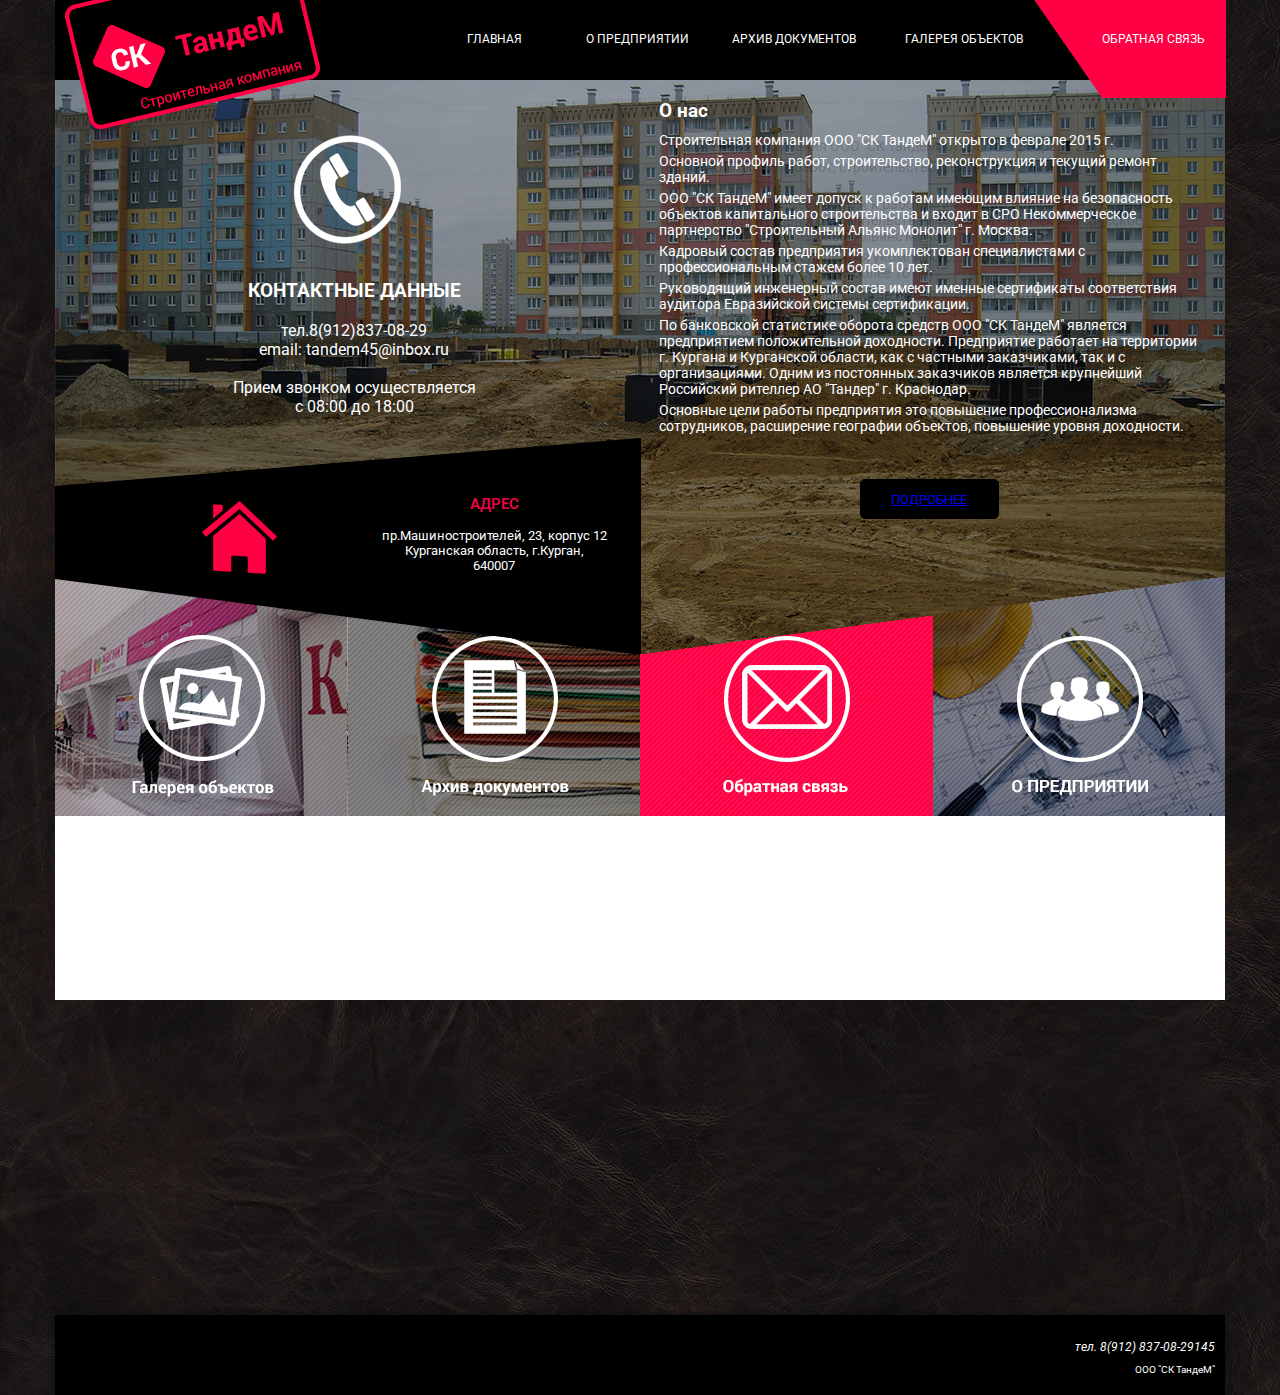
<file: public/index.html>
﻿<!DOCTYPE html>
<html>

<head>
	<title>СК ТандеМ | Главная страница</title>
	<link href="css/style.css" rel="stylesheet">
	<link href='https://fonts.googleapis.com/css?family=Roboto' rel='stylesheet' type='text/css'>
	<meta charset="utf-8">
</head>
<script>
	jsHover = function() {
		var hEls = document.getElementById("menu").getElementsByTagName("li");
		for (var i = 0, len = hEls.length; i < len; i++) {
			hEls[i].onmouseover = function() {
				this.className += " jshover";
			}
			hEls[i].onmouseout = function() {
				this.className = this.className.replace(" jshover", "");
			}
		}
	}
	if (window.attachEvent && navigator.userAgent.indexOf("Opera") == -1) window.attachEvent("onload", jsHover);
</script>

<body>
	<div class="page">
	<div class="page1">
		<div class="top-menu">
			<div class="logo">
				<a href="index.html"><img src="img/logo.png" /></a>
			</div>
			<ul class="menu">
				<li class="menuactive"><a href="index.html">ГЛАВНАЯ</a></li>
				<li><a href="about.html">О ПРЕДПРИЯТИИ</a></li>
				<li><a href="archive.html">АРХИВ ДОКУМЕНТОВ</a>
				</li>
				<li><a href="gallery.html">ГАЛЕРЕЯ ОБЪЕКТОВ</a></li>
				<li class="menuimg"><a href="mailto: tandem45@inbox.ru">ОБРАТНАЯ СВЯЗЬ</a></li>
			</ul>
		</div>
		<div class="content">
		<div class="contact">
		<h3>КОНТАКТНЫЕ ДАННЫЕ</h3><br>
		<p>тел.8(912)837-08-29</p>
		<p>email: tandem45@inbox.ru</p><br>
		<p>Прием звонком осуществляется</p>
		<p>с 08:00 до 18:00</p>
		</div>
			<div class="bgaddress">
				<div class="addresstext">
					<h3>АДРЕС</h3>
					<br><span>пр.Машиностроителей, 23, корпус 12<br>Курганская область, г.Курган,<br> 640007</span></div>
			</div>
			<div class="aboutcomp">
				<h3>О нас</h3>
				<p>Строительная компания ООО "СК ТандеМ" открыто в феврале 2015 г.</p>
				<p>Основной профиль работ, строительство, реконструкция и текущий ремонт зданий.</p>
				<p>ООО "СК ТандеМ" имеет допуск к работам имеющим влияние на безопасность объектов капитального строительства и входит в СРО Некоммерческое партнерство "Строительный Альянс Монолит" г. Москва. </p>
				<p>Кадровый состав предприятия укомплектован специалистами с профессиональным стажем более 10 лет.</p>
				<p>Руководящий инженерный состав имеют именные сертификаты соответствия аудитора Евразийской системы сертификации.</p>
				<p>По банковской статистике оборота средств ООО "СК ТандеМ" является предприятием положительной доходности. Предприятие работает на территории г. Кургана и Курганской области, как с частными заказчиками, так и с организациями. Одним из постоянных заказчиков
					является крупнейший Российский рителлер АО "Тандер" г. Краснодар.</p>
				<p>Основные цели работы предприятия это повышение профессионализма сотрудников, расширение географии объектов, повышение уровня доходности.</p>

				<div class="btn-container">
					<button><a href="/about.html">ПОДРОБНЕЕ</a></button>
				</div>
			</div>

		</div>
		</div>
		<div class="middlemenu">
			<div class="gallery"><a href="gallery.html"></a></div>
			<div class="archive"><a href="archive.html"></a></div>
			<div class="feedback"><a href="mailto: tandem45@inbox.ru"></a></div>
			<div class="about"><a href="about.html"></a></div>
		</div>
		<div class="map">
			<script type="text/javascript" charset="utf-8" async src="https://api-maps.yandex.ru/services/constructor/1.0/js/?sid=yDXWqvc70jwaM18LNtStjGtxMz0QuoV0&width=1170&height=500&lang=ru_RU&sourceType=constructor&scroll=true"></script>
		</div>
	</div>
	
	<div class="footer">
		<h4>тел. 8(912) 837-08-29145</h2>
		<p>ООО "СК ТандеМ"</p>
	</div>

</body>

</html>
</file>
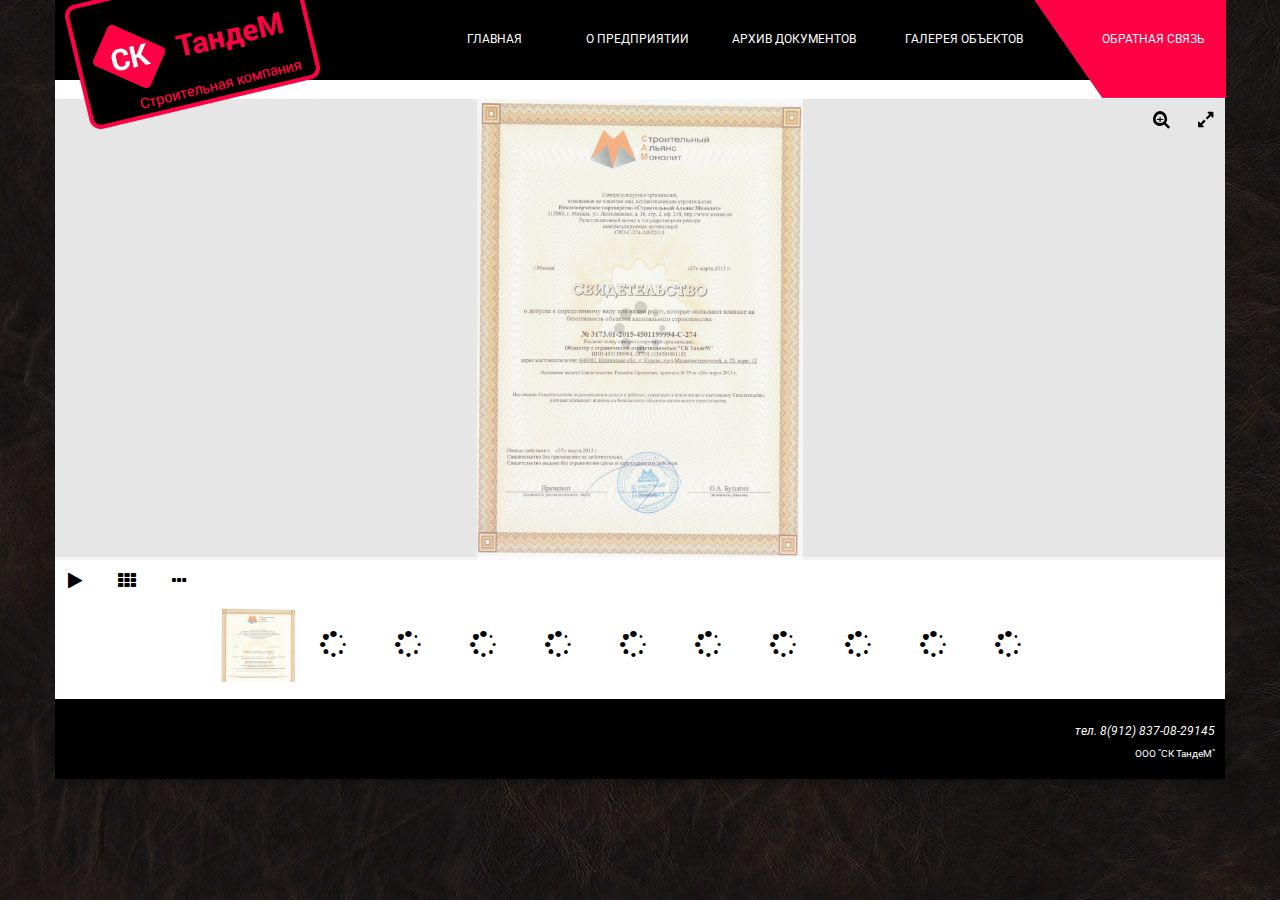
<file: public/archive.html>
﻿<!DOCTYPE html>
<html>

<head>
	<title>СК ТандеМ | Архив документов</title>
	<link href="css/style2.css" rel="stylesheet">
	<link href='https://fonts.googleapis.com/css?family=Roboto' rel='stylesheet' type='text/css'>
	<meta charset="utf-8">
	
	
	<link rel="stylesheet" type="text/css" media="all" href="css/font-awesome.min.css" />
<link rel="stylesheet" type="text/css" media="all" href="css/jgallery.min.css?v=1.5.5" />
<script type="text/javascript" src="js/jquery-2.0.3.min.js"></script>
<script type="text/javascript" src="js/jgallery.min.js?v=1.5.5"></script>
<script type="text/javascript" src="js/touchswipe.min.js"></script>
	
	
	
	
</head>
<script>
	jsHover = function() {
		var hEls = document.getElementById("menu").getElementsByTagName("li");
		for (var i = 0, len = hEls.length; i < len; i++) {
			hEls[i].onmouseover = function() {
				this.className += " jshover";
			}
			hEls[i].onmouseout = function() {
				this.className = this.className.replace(" jshover", "");
			}
		}
	}
	if (window.attachEvent && navigator.userAgent.indexOf("Opera") == -1) window.attachEvent("onload", jsHover);
</script>

<body>
	<div class="page">
	<div class="page1">
			<div class="top-menu">
			<div class="logo">
				<a href="index.html"><img src="img/logo.png" /></a>
			</div>
			<ul class="menu">
				<li class="menuactive"><a href="index.html">ГЛАВНАЯ</a></li>
				<li><a href="about.html">О ПРЕДПРИЯТИИ</a></li>
				<li><a href="archive.html">АРХИВ ДОКУМЕНТОВ</a>
				</li>
				<li><a href="gallery.html">ГАЛЕРЕЯ ОБЪЕКТОВ</a></li>
				<li class="menuimg"><a href="mailto: tandem45@inbox.ru">ОБРАТНАЯ СВЯЗЬ</a></li>
			</ul>
		</div>
		<br>
		<div id="gallery" >
    <a href="images/large/31731(1)(FILEminimizer).jpg"><img src="images/thumbs/31731(1)(FILEminimizer).jpg" alt="" /></a>
    <a href="images/large/31731(2)(FILEminimizer).jpg"><img src="images/thumbs/31731(2)(FILEminimizer).jpg" alt="" /></a>
    <a href="images/large/31731(3)(FILEminimizer).jpg"><img src="images/thumbs/31731(3)(FILEminimizer).jpg" alt="" /></a>
	<a href="images/large/31731(4)(FILEminimizer).jpg"><img src="images/thumbs/31731(4)(FILEminimizer).jpg" alt="" /></a>
    <a href="images/large/31731(5)(FILEminimizer).jpg"><img src="images/thumbs/31731(5)(FILEminimizer).jpg" alt="" /></a>
    <a href="images/large/31731(6)(FILEminimizer).jpg"><img src="images/thumbs/31731(6)(FILEminimizer).jpg" alt="" /></a>
	<a href="images/large/31731(7)(FILEminimizer).jpg"><img src="images/thumbs/31731(7)(FILEminimizer).jpg" alt="" /></a>
    <a href="images/large/31731(8)(FILEminimizer).jpg"><img src="images/thumbs/31731(8)(FILEminimizer).jpg" alt="" /></a>
    <a href="images/large/31731(9)(FILEminimizer).jpg"><img src="images/thumbs/31731(9)(FILEminimizer).jpg" alt="" /></a>
	<a href="images/large/svidetelstvoinn(FILEminimizer).jpeg"><img src="images/thumbs/svidetelstvoinn(FILEminimizer).jpeg" alt="" /></a>
    <a href="images/large/svidetelstvoogrn(FILEminimizer).jpeg"><img src="images/thumbs/svidetelstvoogrn(FILEminimizer).jpeg" alt="" /></a>
	
</div>
<script type="text/javascript">
$( function() {
    $( '#gallery' ).jGallery();
} );
</script>
	</div>
	
	<div class="footer">
		<h4>тел. 8(912) 837-08-29145</h2>
		<p>ООО "СК ТандеМ"</p>
	</div>

</body>

</html>
</file>
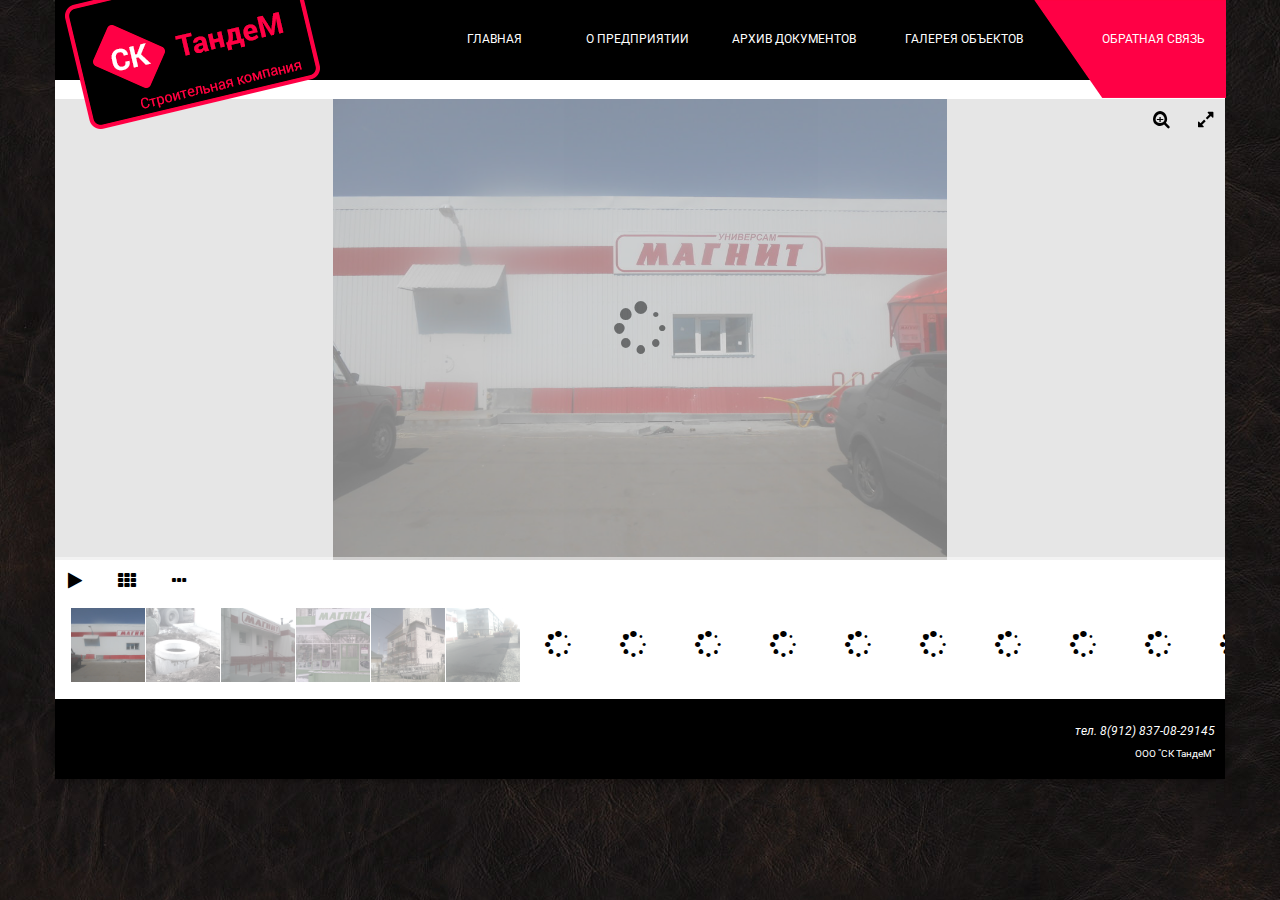
<file: public/gallery.html>
﻿<!DOCTYPE html>
<html>

<head>
	<title>СК ТандеМ | Галерея</title>
	<link href="css/style2.css" rel="stylesheet">
	<link href='https://fonts.googleapis.com/css?family=Roboto' rel='stylesheet' type='text/css'>
	<meta charset="utf-8">
	
	
	<link rel="stylesheet" type="text/css" media="all" href="css/font-awesome.min.css" />
<link rel="stylesheet" type="text/css" media="all" href="css/jgallery.min.css?v=1.5.5" />
<script type="text/javascript" src="js/jquery-2.0.3.min.js"></script>
<script type="text/javascript" src="js/jgallery.min.js?v=1.5.5"></script>
<script type="text/javascript" src="js/touchswipe.min.js"></script>
	
	
	
	
</head>
<script>
	jsHover = function() {
		var hEls = document.getElementById("menu").getElementsByTagName("li");
		for (var i = 0, len = hEls.length; i < len; i++) {
			hEls[i].onmouseover = function() {
				this.className += " jshover";
			}
			hEls[i].onmouseout = function() {
				this.className = this.className.replace(" jshover", "");
			}
		}
	}
	if (window.attachEvent && navigator.userAgent.indexOf("Opera") == -1) window.attachEvent("onload", jsHover);
</script>

<body>
	<div class="page">
	<div class="page1">
			<div class="top-menu">
			<div class="logo">
				<a href="index.html"><img src="img/logo.png" /></a>
			</div>
			<ul class="menu">
				<li class="menuactive"><a href="index.html">ГЛАВНАЯ</a></li>
				<li><a href="about.html">О ПРЕДПРИЯТИИ</a></li>
				<li><a href="archive.html">АРХИВ ДОКУМЕНТОВ</a>
				</li>
				<li><a href="gallery.html">ГАЛЕРЕЯ ОБЪЕКТОВ</a></li>
				<li class="menuimg"><a href="mailto: tandem45@inbox.ru">ОБРАТНАЯ СВЯЗЬ</a></li>
			</ul>
		</div>
		<br>
		<div id="gallery" >
    <a href="images/large/1(FILEminimizer).JPG"><img src="images/thumbs/1(FILEminimizer).JPG" alt="" /></a>
    <a href="images/large/2(FILEminimizer).jpg"><img src="images/thumbs/2(FILEminimizer).jpg" alt="" /></a>
    <a href="images/large/3(FILEminimizer).jpg"><img src="images/thumbs/3(FILEminimizer).jpg" alt="" /></a>
	<a href="images/large/4(FILEminimizer).jpg"><img src="images/thumbs/4(FILEminimizer).jpg" alt="" /></a>
    <a href="images/large/5(FILEminimizer).jpg"><img src="images/thumbs/5(FILEminimizer).jpg" alt="" /></a>
    <a href="images/large/6(FILEminimizer).jpg"><img src="images/thumbs/6(FILEminimizer).jpg" alt="" /></a>
	<a href="images/large/7(FILEminimizer).jpg"><img src="images/thumbs/7(FILEminimizer).jpg" alt="" /></a>
    <a href="images/large/8(FILEminimizer).jpg"><img src="images/thumbs/8(FILEminimizer).jpg" alt="" /></a>
    <a href="images/large/9(FILEminimizer).jpg"><img src="images/thumbs/9(FILEminimizer).jpg" alt="" /></a>
	<a href="images/large/10(FILEminimizer).jpg"><img src="images/thumbs/10(FILEminimizer).jpg" alt="" /></a>
	<a href="images/large/11(FILEminimizer).jpg"><img src="images/thumbs/11(FILEminimizer).jpg" alt="" /></a>
    <a href="images/large/12(FILEminimizer).jpg"><img src="images/thumbs/12(FILEminimizer).jpg" alt="" /></a>
    <a href="images/large/13 (FILEminimizer).jpg"><img src="images/thumbs/13(FILEminimizer).jpg" alt="" /></a>
	<a href="images/large/14(FILEminimizer).jpg"><img src="images/thumbs/14(FILEminimizer).jpg" alt="" /></a>
	<a href="images/large/15(FILEminimizer).jpg"><img src="images/thumbs/15(FILEminimizer).jpg" alt="" /></a>
	<a href="images/large/16(FILEminimizer).JPG"><img src="images/thumbs/16(FILEminimizer).JPG" alt="" /></a>
	<a href="images/large/17(FILEminimizer).JPG"><img src="images/thumbs/17(FILEminimizer).JPG" alt="" /></a>
    <a href="images/large/18(FILEminimizer).JPG"><img src="images/thumbs/18(FILEminimizer).JPG" alt="" /></a>
    <a href="images/large/19(FILEminimizer).jpg"><img src="images/thumbs/19(FILEminimizer).jpg" alt="" /></a>
	<a href="images/large/20(FILEminimizer).jpg"><img src="images/thumbs/20(FILEminimizer).jpg" alt="" /></a>
	<a href="images/large/21(FILEminimizer).JPG"><img src="images/thumbs/21(FILEminimizer).JPG" alt="" /></a>
	<a href="images/large/22(FILEminimizer).JPG"><img src="images/thumbs/22(FILEminimizer).JPG" alt="" /></a>
	<a href="images/large/23(FILEminimizer).JPG"><img src="images/thumbs/23(FILEminimizer).JPG" alt="" /></a>
	<a href="images/large/24(FILEminimizer).JPG"><img src="images/thumbs/24(FILEminimizer).JPG" alt="" /></a>
	<a href="images/large/25(FILEminimizer).JPG"><img src="images/thumbs/25(FILEminimizer).JPG" alt="" /></a>
	<a href="images/large/26(FILEminimizer).JPG"><img src="images/thumbs/26(FILEminimizer).JPG" alt="" /></a>
	<a href="images/large/27(FILEminimizer).JPG"><img src="images/thumbs/27(FILEminimizer).JPG" alt="" /></a>
	<a href="images/large/28(FILEminimizer).JPG"><img src="images/thumbs/28(FILEminimizer).JPG" alt="" /></a>
	<a href="images/large/29(FILEminimizer).JPG"><img src="images/thumbs/29(FILEminimizer).JPG" alt="" /></a>
	<a href="images/large/30(FILEminimizer).jpg"><img src="images/thumbs/30(FILEminimizer).jpg" alt="" /></a>
</div>
<script type="text/javascript">
$( function() {
    $( '#gallery' ).jGallery();
} );
</script>
	</div>
	
	<div class="footer">
		<h4>тел. 8(912) 837-08-29145</h2>
		<p>ООО "СК ТандеМ"</p>
	</div>

</body>

</html>
</file>
<file: public/css/style.css>
* {
    padding: 0;
    margin: auto;
    font-family: roboto;
}
body {
    background-image: url(../img/bgtextute.jpg);
}
.logo {
    display: inline-block;
    z-index: 10;
}
.menu {
	display: inline-block;
	vertical-align: top;
	text-align: right;
	width: calc(100% - 259px);
}
.page {
	
	background-color: #fff;
    width: 1170px;
    margin: auto;
    height: 1000px;
}
.page1 {
	background: url(../img/bgabout.png) no-repeat;
	    z-index: 1;
    position: relative;
}

.top-menu {
    width: 1160px;
	padding-left: 10px;
    background-color: #000;
    font-family: roboto;
    font-size: 12px;
    height: 80px;
    z-index: 2;
}

.top-menu li {
    list-style: none;
    display: inline-block;
    position: relative;
    z-index: 2;
}
.top-menu li a:hover {
    color: #eb0445;
}
.top-menu li a {
    color: #fff;
    padding: 32px 7px;
    text-decoration: none;
    display: block;
    width: 150px;
}
.top-menu li ul {
    display: none;
    position: absolute;
    width: 150px;
    padding-top: 0px;
    margin: 0;
    padding: 0;
    z-index: 1;
}
.top-menu li:hover ul {
    display: block;
    /*Показываем выпадающее меню при наведение*/
    left: 0px;
    margin: auto;
    padding: 0;
    background-color: #000;
    width: 200px;
    text-align: center;
}
.menuactive {
    color: #eb0445;
}
.menuimg {
    width: 192px;
    height: 98px;
    position: relative;
	left: 1px;
    background-image: url(../img/menu-element.png);
}
.menuimg li a {
    margin: auto;
    z-index: 1;
}
.aboutcomp {
    display: inline-block;
    text-align: left;
    width: 540px;
    font-family: roboto;
    color: #fff;
		margin-left: 15px;
		text-shadow: 6px 6px 0px rgba(0,0,0,0.2);

}
.aboutcomp button {
    width: 139px;
    height: 40px;
    margin: auto;
    position: relative;
    text-align: center;
    background-color: #000;
    color: #eb0445;
    border: 1px solid black;
    border-radius: 5px;
	margin-top: 30px;
}
.aboutcomp button:hover {
    color: #fff;
}

a:visited {
color: #eb0445;
}

.aboutcomp h3{
	margin-bottom: 10px;
}
.aboutcomp p {
    margin-bottom: 5px;
	font-size: 14px;
}
.content {

    padding-top: 20px;
    min-height: 600px;
}
.btn-container {
		margin-top: 15px;
    text-align: center;
}
.bgaddress {
    display: inline-block;
    height: 169px;
	width: 585px;
    z-index: 2;
	padding-top: 355px;
    vertical-align: top;
}
.addresstext {
    color: #fff;
    width: 292px;
    height: 170px;
    font-size: 13px;
    text-align: center;
    float: right;
    position: relative;
    top: 40px;
}
.addresstext h3 {
    color: #eb0445;
    font-weight: 600;
}
.address {
    display: inline-block;
    background-image: url(../img/address.png);
    background-repeat: no-repeat;
    width: 75px;
    height: 73px;
    margin: auto;
    text-align: center;
}

.footer {
	position: relative;
    top: 315px;
	height: 80px;
	background-color: #000; 
	width: 1170px;
	color: #fff;
	text-align: right;
	box-shadow: 0 0 10px rgba(0, 0, 0, 0.5);
}

.footer h4{
	padding-top: 25px;
	padding-bottom: 10px;
	padding-right: 10px;
	font-size: 12px;
	font-weight: normal;
	font-style: italic;
}
.footer p{
	font-size: 10px;
	padding-right: 10px;
}

.middlemenu {
	/*display: inline-block;*/
	/*top: -125px;*/
    /*position: relative;*/
	/*display: table-cell;*/
	/*width: 1170px;*/
	/*height: 241px;*/
	/*position:relative;*/
    margin: -125px 0 0 0;
}
	

.gallery {
	background-image: url(../img/gallery.png);
	list-style: none;
	width: calc(1170px / 4);
	height: 241px;
	display: table-cell;
}

.gallery:hover {
	background-image: url(../img/galleryh.png);
}

.archive {
	background-image: url(../img/archive.png);
	list-style: none;
	width: calc(1170px / 4);
	height: 241px;
	display: table-cell;
}

.archive:hover {
	background-image: url(../img/archiveh.png);
}

.feedback {
	background-image: url(../img/feedback.png);
	list-style: none;
	width: calc(1170px / 4);
	height: 241px;
	display: table-cell;
}

.feedback:hover {
	background-image: url(../img/feedbackh.png);
}

.about {
	background-image: url(../img/about.png);
	list-style: none;
	width: calc(1170px / 4);
	height: 241px;
	display: table-cell;
}

.about:hover {
	background-image: url(../img/abouth.png);
}

.map {
}

.middlemenu a {
    margin: 0;
    display: block;
    width: 100%;
    height: 100%;
}

.textabout {
	margin: 80px;
}

.textabout h3{
	margin-bottom: 30px;
}

.contact {
	    color: white;
    text-align: center;
    height: 100px;
    width: 258px;
    position: absolute;
    top: 280px;
    left: 170px;
}
</file>
<file: public/css/style2.css>
* {
    padding: 0;
    margin: auto;
    font-family: roboto;
}
body {
    background-image: url(../img/bgtextute.jpg);
}
.logo {
    display: inline-block;
    z-index: 10;
	position: relative;
}
.menu {
	display: inline-block;
	vertical-align: top;
	text-align: right;
	width: calc(100% - 259px);
}
.page {
	
	background-color: #fff;
    width: 1170px;
    margin: auto;

}
.page1 {

	    z-index: 1;
    position: relative;
}

.top-menu {
    width: 1160px;
	padding-left: 10px;
    background-color: #000;
    font-family: roboto;
    font-size: 12px;
    height: 80px;
    z-index: 2;
}

.top-menu li {
    list-style: none;
    display: inline-block;
    position: relative;
    z-index: 2;
}
.top-menu li a:hover {
    color: #eb0445;
}
.top-menu li a {
    color: #fff;
    padding: 32px 7px;
    text-decoration: none;
    display: block;
    width: 150px;
}
.top-menu li ul {
    display: none;
    position: absolute;
    width: 150px;
    padding-top: 0px;
    margin: 0;
    padding: 0;
    z-index: 1;
}
.top-menu li:hover ul {
    display: block;
    /*Показываем выпадающее меню при наведение*/
    left: 0px;
    margin: auto;
    padding: 0;
    background-color: #000;
    width: 200px;
    text-align: center;
}
.menuactive {
    color: #eb0445;
}
.menuimg {
    width: 192px;
    height: 98px;
    position: relative;
	left: 1px;
    background-image: url(../img/menu-element.png);
}
.menuimg li a {
    margin: auto;
    z-index: 1;
}
.aboutcomp {
    display: inline-block;
    text-align: left;
    width: 540px;
    font-family: roboto;
    color: #fff;
		margin-left: 15px;
		text-shadow: 6px 6px 0px rgba(0,0,0,0.2);

}
.aboutcomp button {
    width: 139px;
    height: 40px;
    margin: auto;
    position: relative;
    text-align: center;
    background-color: #000;
    color: #eb0445;
    border: 1px solid black;
    border-radius: 5px;
	margin-top: 30px;
}
.aboutcomp button:hover {
    color: #fff;
}

.aboutcomp h3{
	margin-bottom: 10px;
}
.aboutcomp p {
    margin-bottom: 5px;
	font-size: 14px;
}
.content {

    padding-top: 20px;
    min-height: 600px;
}
.btn-container {
		margin-top: 15px;
    text-align: center;
}
.bgaddress {
    display: inline-block;
    height: 169px;
	width: 585px;
    z-index: 2;
	padding-top: 355px;
    vertical-align: top;
}
.addresstext {
    color: #fff;
    width: 292px;
    height: 170px;
    font-size: 13px;
    text-align: center;
    float: right;
    position: relative;
    top: 40px;
}
.addresstext h3 {
    color: #eb0445;
    font-weight: 600;
}
.address {
    display: inline-block;
    background-image: url(../img/address.png);
    background-repeat: no-repeat;
    width: 75px;
    height: 73px;
    margin: auto;
    text-align: center;
}

.footer {
	position: relative;
	height: 80px;
	background-color: #000; 
	width: 1170px;
	color: #fff;
	text-align: right;
	box-shadow: 0 0 10px rgba(0, 0, 0, 0.5);
}

.footer h4{
	padding-top: 25px;
	padding-bottom: 10px;
	padding-right: 10px;
	font-size: 12px;
	font-weight: normal;
	font-style: italic;
}
.footer p{
	font-size: 10px;
	padding-right: 10px;
}

.middlemenu {
	/*display: inline-block;*/
	/*top: -125px;*/
    /*position: relative;*/
	/*display: table-cell;*/
	/*width: 1170px;*/
	/*height: 241px;*/
	/*position:relative;*/
    margin: -125px 0 0 0;
}
	

.gallery {
	background-image: url(../img/gallery.png);
	list-style: none;
	width: calc(1170px / 4);
	height: 241px;
	display: table-cell;
}

.gallery:hover {
	background-image: url(../img/galleryh.png);
}

.archive {
	background-image: url(../img/archive.png);
	list-style: none;
	width: calc(1170px / 4);
	height: 241px;
	display: table-cell;
}

.archive:hover {
	background-image: url(../img/archiveh.png);
}

.feedback {
	background-image: url(../img/feedback.png);
	list-style: none;
	width: calc(1170px / 4);
	height: 241px;
	display: table-cell;
}

.feedback:hover {
	background-image: url(../img/feedbackh.png);
}

.about {
	background-image: url(../img/about.png);
	list-style: none;
	width: calc(1170px / 4);
	height: 241px;
	display: table-cell;
}

.about:hover {
	background-image: url(../img/abouth.png);
}

.map {
}

.middlemenu a {
    margin: 0;
    display: block;
    width: 100%;
    height: 100%;
}

.textabout {
	margin: 80px;
}

.textabout h3{
	margin-bottom: 30px;
}

.contact {
	    color: white;
    text-align: center;
    height: 100px;
    width: 258px;
    position: absolute;
    top: 280px;
    left: 170px;
}
</file>
<file: public/css/jgallery.min.css>
.jgallery .jgallery-btn{-webkit-transition:all .2s;transition:all .2s;cursor:pointer}.jgallery .jgallery-btn:hover{text-shadow:0 0 .15em #fff}.jgallery .jgallery-btn.inactive{opacity:.5}.jgallery .jgallery-btn.inactive:hover{opacity:1}.jgallery .jgallery-btn.active{color:#fff;opacity:1}.jgallery .jgallery-btn-large{width:60px;height:60px;line-height:64px;font-size:30px;text-align:center;color:#fff}.jgallery .jgallery-btn-small{width:40px;height:40px;margin:0;line-height:43px;font-size:18px;text-align:center;color:#fff}.jgallery .change-album{z-index:1;position:relative}.jgallery .change-album .menu{left:0;bottom:42px;background:#111;position:absolute;overflow:auto;display:none}.jgallery .change-album .menu .item{margin:0;padding:10px 40px 10px 10px;border-bottom:1px solid rgba(127,127,127,.5);font-family:"Segoe UI",Frutiger,"Frutiger Linotype","Dejavu Sans","Helvetica Neue",Arial,sans-serif;font-weight:700;font-size:14px;text-align:left;-webkit-transition:all .3s;transition:all .3s;line-height:normal;white-space:pre;color:#ddd;text-shadow:none;display:block}.jgallery .change-album .menu .item:hover{color:#fff;background:#222}.jgallery .change-album .menu .item.active{color:#ddd;background:#333}.jgallery .change-album .title{padding:0;line-height:40px;left:48px;top:0;bottom:auto;right:auto;font-family:"Segoe UI",Frutiger,"Frutiger Linotype","Dejavu Sans","Helvetica Neue",Arial,sans-serif;font-size:14px;position:absolute;white-space:pre}.jgallery .change-album.active{border-radius:2px}.jgallery .change-album.active .menu{display:block}.jgallery .change-album.active[tooltip]:after{display:none!important}.jgallery.jgallery-standard{top:auto;left:auto;right:auto;bottom:auto;position:relative;z-index:0;overflow:hidden}.jgallery.jgallery-slider{margin-left:auto;margin-right:auto;top:auto;left:auto;right:auto;bottom:auto;-webkit-perspective:1200px;perspective:1200px;position:relative;z-index:0;background:transparent!important}.jgallery.jgallery-slider .jgallery-thumbnails{background:none!important;overflow:hidden}.jgallery.jgallery-slider .jgallery-thumbnails .jgallery-container{-webkit-box-shadow:none!important;box-shadow:none!important}.jgallery.jgallery-slider .jgallery-thumbnails.jgallery-thumbnails-bottom{padding-bottom:4px}.jgallery.jgallery-slider .jgallery-thumbnails.jgallery-thumbnails-bottom~* .nav-bottom{padding-bottom:30px}.jgallery.jgallery-slider .jgallery-thumbnails.square:not(.full-screen) a,.jgallery.jgallery-slider .jgallery-thumbnails.square.number:not(.full-screen) a{width:1.6em;height:1.6em;margin:4px;font-size:10px;line-height:1.6em;-webkit-box-shadow:0 0 0 2px rgba(0,0,0,.6),0 0 0 3px rgba(255,255,255,.6);box-shadow:0 0 0 2px rgba(0,0,0,.6),0 0 0 3px rgba(255,255,255,.6);opacity:1}.jgallery.jgallery-slider .jgallery-thumbnails.square:not(.full-screen) a.active,.jgallery.jgallery-slider .jgallery-thumbnails.square.number:not(.full-screen) a.active{opacity:.6}.jgallery.jgallery-slider .jgallery-thumbnails.square:not(.full-screen).jgallery-thumbnails-horizontal,.jgallery.jgallery-slider .jgallery-thumbnails.square.number:not(.full-screen).jgallery-thumbnails-horizontal{height:28px}.jgallery.jgallery-slider .jgallery-thumbnails.square:not(.full-screen).jgallery-thumbnails-vertical,.jgallery.jgallery-slider .jgallery-thumbnails.square.number:not(.full-screen).jgallery-thumbnails-vertical{width:28px}.jgallery.jgallery-slider .zoom-container .nav-bottom{height:auto;-webkit-box-shadow:none!important;box-shadow:none!important;background:0 0;-webkit-transition:-webkit-transform .2s,opacity .2s;transition:transform .2s,opacity .2s;left:4px;right:4px;top:auto;bottom:3px}.jgallery.jgallery-slider .zoom-container .nav-bottom .icons{width:240px;height:40px;margin:-20px -120px;background:none!important;-webkit-transform:scale(.8);-moz-transform:scale(.8);transform:scale(.8);opacity:0;float:none;text-align:center;top:-40px;left:50%;position:absolute}.jgallery.jgallery-slider .zoom-container .nav-bottom .jgallery-btn{margin-left:4px;margin-right:4px;border-radius:27px}.jgallery.jgallery-slider .zoom-container .nav-bottom>.title.fade,.jgallery.jgallery-slider .zoom-container .nav-bottom>.title.fade.expanded{padding-bottom:12px;white-space:normal;cursor:default;top:3px;left:8px;right:8px;bottom:auto;position:relative}.jgallery.jgallery-slider .zoom-container .progress{bottom:-1px}.jgallery.jgallery-slider .zoom .container{background:none!important}.jgallery.jgallery-slider .overlayContainer .overlay{background:transparent!important}.jgallery.jgallery-slider:hover .zoom-container .nav-bottom .icons{-webkit-transform:scale(1);-moz-transform:scale(1);transform:scale(1);opacity:1}.jgallery.jgallery-slider:after{margin-top:-15px;left:100px;right:100px;top:100%;height:30px;background:rgba(0,0,0,.5);-webkit-box-shadow:0 0 40px 40px rgba(0,0,0,.5);box-shadow:0 0 40px 40px rgba(0,0,0,.5);-webkit-transform:rotateX(75deg);-moz-transform:rotateX(75deg);transform:rotateX(75deg);content:"";position:absolute;display:block}.jgallery.jgallery-mobile.jgallery-hide-draggable-navigation-on-mobile .zoom-container .drag-nav{display:none}html,body{height:100%;margin:0}.overlayContainer{z-index:1;position:relative;display:block}.overlayContainer .overlay{color:#fff;left:0;top:0;right:0;bottom:0;background:center center no-repeat #000;position:absolute;z-index:10000}.overlayContainer .imageLoaderPositionAbsolute{font-size:60px;width:1em;height:1em;line-height:1em;margin:-.5em;font-weight:700;letter-spacing:-.02em;text-align:center;top:50%;left:50%;position:absolute;z-index:10001}.overlayContainer .imageLoaderPositionAbsolute [class*=fa-]{width:1em;height:1em;line-height:1em}.overlayContainer .imageLoaderPositionAbsolute.preloadAll:after{border-radius:1.7em;left:0;top:0;bottom:0;right:0;content:"";position:absolute;z-index:0}.overlayContainer .imageLoaderPositionAbsolute .circle{margin:-42px 0 0 -42px;left:50%;top:50%;position:absolute}.overlayContainer .imageLoaderPositionAbsolute .progress-value{width:200px;height:200px;line-height:200px;margin:-100px;padding-left:.25em;left:50%;top:50%;position:absolute;z-index:1}.overlayContainer .imageLoaderPositionAbsolute .progress-value:after{padding-left:.117em;font-size:.5em;font-weight:400;-webkit-animation:percent 1s linear infinite;animation:percent 1s linear infinite;content:"%"}.imageLoaderPositionAbsolute{left:50%}body.overlayContainer>.overlay{position:fixed}body.overlayContainer>.overlay .imageLoaderPositionAbsolute{top:50%!important;position:fixed}@keyframes percent{0%{opacity:.1}50%{opacity:1}100%{opacity:.1}}@-webkit-keyframes percent{0%{opacity:.1}50%{opacity:1}100%{opacity:.1}}.jgallery .zoom-container .progress{width:0;height:4px;margin:0;padding:0;border:0;line-height:4px;background:#fff;background:rgba(255,255,255,.5);left:0;bottom:0;overflow:hidden;position:absolute;z-index:10003}.jgallery .zoom-container .progress:after{width:4px;height:4px;background:#fff;background:#fff;-webkit-box-shadow:0 0 30px 15px rgba(255,255,255,1);box-shadow:0 0 30px 15px rgba(255,255,255,1);right:64px;top:0;content:"";position:absolute}.jgallery .jgallery-thumbnails{background:#111;-webkit-transition:background .2s,background-color .2s;transition:background .2s,background-color .2s;position:absolute;z-index:3;font-size:0;line-height:0}.jgallery .jgallery-thumbnails.hidden{display:none}.jgallery .jgallery-thumbnails.inactive{display:none}.jgallery .jgallery-thumbnails img.thumb-horizontal{max-height:100%;max-width:none}.jgallery .jgallery-thumbnails img.thumb-vertical{max-height:none;max-width:100%}.jgallery .jgallery-thumbnails .jgallery-container{left:0;top:0;right:0;bottom:0;-webkit-transition:box-shadow .2s,-webkit-box-shadow .2s;transition:box-shadow .2s,-webkit-box-shadow .2s;position:absolute;overflow:hidden}.jgallery .jgallery-thumbnails .album{display:none}.jgallery .jgallery-thumbnails .album.active{display:inline}.jgallery .jgallery-thumbnails a{border-radius:.7em;white-space:normal;display:inline-block}.jgallery .jgallery-thumbnails a:hover:not(.active){border-radius:2px!important}.jgallery .jgallery-thumbnails a:hover:not(.active) img{border-radius:2px!important}.jgallery .jgallery-thumbnails a img{border-radius:.7em;-webkit-transition:all .5s;-moz-transition:all .5s;-o-transition:all .5s;transition:all .5s}.jgallery .jgallery-thumbnails .prev,.jgallery .jgallery-thumbnails .next{font-size:24px;text-align:center;background:#111;opacity:1;-webkit-box-shadow:none;box-shadow:none;cursor:pointer;z-index:1;position:absolute}.jgallery .jgallery-thumbnails .ico{width:40px;height:40px;margin:-20px 0 0 -20px;line-height:40px;color:#fff;top:50%;left:50%;position:absolute}.jgallery .jgallery-thumbnails .jgallery-close{opacity:0;display:none}.jgallery .jgallery-thumbnails .change-album{display:none}.jgallery .jgallery-thumbnails .overlayContainer .imageLoaderPositionAbsolute{font-size:30px}.jgallery .jgallery-thumbnails-horizontal{left:0;right:0;white-space:pre}.jgallery .jgallery-thumbnails-horizontal .prev,.jgallery .jgallery-thumbnails-horizontal .next{width:40px;top:0;bottom:0}.jgallery .jgallery-thumbnails-horizontal .prev{padding-left:8px;left:-100px}.jgallery .jgallery-thumbnails-horizontal .prev:before{width:40px;right:-40px;background:-moz-linear-gradient(left,#111 0,rgba(17,17,17,0) 100%);background:-webkit-gradient(linear,left top,right top,color-stop(0%,#111),color-stop(100%,rgba(17,17,17,0)));background:-webkit-linear-gradient(left,#111 0,rgba(17,17,17,0) 100%);background:-o-linear-gradient(left,#111 0,rgba(17,17,17,0) 100%);background:-ms-linear-gradient(left,#111 0,rgba(17,17,17,0) 100%);background:linear-gradient(to right,#111 0,rgba(17,17,17,0) 100%);filter:progid:DXImageTransform.Microsoft.gradient(startColorstr='#111111', endColorstr='#00111111', GradientType=1);top:0;bottom:0;content:"";position:absolute}.jgallery .jgallery-thumbnails-horizontal .next{padding-right:8px;right:-100px}.jgallery .jgallery-thumbnails-horizontal .next:before{width:40px;left:-40px;background:-moz-linear-gradient(left,rgba(17,17,17,0) 0,#111 100%);background:-webkit-gradient(linear,left top,right top,color-stop(0%,rgba(17,17,17,0)),color-stop(100%,#111));background:-webkit-linear-gradient(left,rgba(17,17,17,0) 0,#111 100%);background:-o-linear-gradient(left,rgba(17,17,17,0) 0,#111 100%);background:-ms-linear-gradient(left,rgba(17,17,17,0) 0,#111 100%);background:linear-gradient(to right,rgba(17,17,17,0) 0,#111 100%);filter:progid:DXImageTransform.Microsoft.gradient(startColorstr='#00111111', endColorstr='#111111', GradientType=1);top:0;bottom:0;content:"";position:absolute}.jgallery .jgallery-thumbnails-horizontal:hover .prev.visible{left:0}.jgallery .jgallery-thumbnails-horizontal:hover .next.visible{right:0}.jgallery .jgallery-thumbnails-vertical{top:0;bottom:0}.jgallery .jgallery-thumbnails-vertical .prev,.jgallery .jgallery-thumbnails-vertical .next{height:40px;left:0;right:0}.jgallery .jgallery-thumbnails-vertical .prev{padding-top:8px;top:-100px}.jgallery .jgallery-thumbnails-vertical .prev:before{height:40px;bottom:-40px;background:-moz-linear-gradient(top,#111 0,rgba(17,17,17,0) 100%);background:-webkit-gradient(linear,left top,left bottom,color-stop(0%,#111),color-stop(100%,rgba(17,17,17,0)));background:-webkit-linear-gradient(top,#111 0,rgba(17,17,17,0) 100%);background:-o-linear-gradient(top,#111 0,rgba(17,17,17,0) 100%);background:-ms-linear-gradient(top,#111 0,rgba(17,17,17,0) 100%);background:linear-gradient(to bottom,#111 0,rgba(17,17,17,0) 100%);filter:progid:DXImageTransform.Microsoft.gradient(startColorstr='#111111', endColorstr='#00111111', GradientType=0);left:0;right:0;content:"";position:absolute}.jgallery .jgallery-thumbnails-vertical .next{padding-bottom:8px;bottom:-100px}.jgallery .jgallery-thumbnails-vertical .next:before{height:40px;top:-40px;background:-moz-linear-gradient(top,rgba(17,17,17,0) 0,#111 100%);background:-webkit-gradient(linear,left top,left bottom,color-stop(0%,rgba(17,17,17,0)),color-stop(100%,#111));background:-webkit-linear-gradient(top,rgba(17,17,17,0) 0,#111 100%);background:-o-linear-gradient(top,rgba(17,17,17,0) 0,#111 100%);background:-ms-linear-gradient(top,rgba(17,17,17,0) 0,#111 100%);background:linear-gradient(to bottom,rgba(17,17,17,0) 0,#111 100%);filter:progid:DXImageTransform.Microsoft.gradient(startColorstr='#00111111', endColorstr='#111111', GradientType=0);left:0;right:0;content:"";position:absolute}.jgallery .jgallery-thumbnails-vertical:hover .prev.visible{top:0}.jgallery .jgallery-thumbnails-vertical:hover .next.visible{bottom:0}.jgallery .jgallery-thumbnails-vertical .prev .ico,.jgallery .jgallery-thumbnails-vertical .next .ico{-webkit-transform:rotate(90deg);-moz-transform:rotate(90deg);transform:rotate(90deg);display:block}.jgallery .jgallery-thumbnails-bottom.images:not(.full-screen),.jgallery .jgallery-thumbnails.jgallery-thumbnails-bottom.images.images:not(.full-screen){padding-top:7px}.jgallery .jgallery-thumbnails-bottom.images:not(.full-screen) .jgallery-container-inner,.jgallery .jgallery-thumbnails.jgallery-thumbnails-bottom.images.images:not(.full-screen) .jgallery-container-inner{padding-top:7px}.jgallery .jgallery-thumbnails-top{top:0}.jgallery .jgallery-thumbnails-bottom{bottom:0}.jgallery .jgallery-thumbnails-left{left:0}.jgallery .jgallery-thumbnails-right{right:0}.jgallery .jgallery-thumbnails a.hidden{opacity:0}.jgallery .jgallery-thumbnails a{-webkit-transition:all .5s;-moz-transition:all .5s;-o-transition:all .5s;transition:all .5s;overflow:hidden;opacity:1;display:inline-block;position:relative}.jgallery .jgallery-thumbnails.images{padding:15px}.jgallery .jgallery-thumbnails.images .jgallery-container-inner{padding:15px}.jgallery .jgallery-thumbnails.images.jgallery-thumbnails-horizontal .jgallery-container-inner:after{width:15px;height:15px;content:"";display:inline-block}.jgallery .jgallery-thumbnails.images a{-webkit-border-radius:0;border-radius:0;-webkit-transition:opacity .5s;transition:opacity .5s;font-size:0}.jgallery .jgallery-thumbnails.images a img{-webkit-transition:-webkit-filter .2s,filter .2s;transition:-webkit-filter .2s,filter .2s;-webkit-filter:saturate(0.4);filter:saturate(0.4)}.jgallery .jgallery-thumbnails.images a:hover img{-webkit-filter:saturate(1);filter:saturate(1)}.jgallery .jgallery-thumbnails.images a:hover:after{opacity:0}.jgallery .jgallery-thumbnails.images a.active img{-webkit-filter:saturate(1);filter:saturate(1)}.jgallery .jgallery-thumbnails.images a.active:after{opacity:.25}.jgallery .jgallery-thumbnails.images a:after{opacity:.5;background:#111;-webkit-transition:all .5s;-moz-transition:all .5s;-o-transition:all .5s;transition:all .5s;left:0;top:0;right:0;bottom:0;content:"";position:absolute}.jgallery .jgallery-thumbnails.images:hover a:after{opacity:0}.jgallery .jgallery-thumbnails.images img{padding:1px;border:0;-webkit-border-radius:0;border-radius:0}.jgallery .jgallery-thumbnails.images.jgallery-thumbnails-vertical .prev,.jgallery .jgallery-thumbnails.images.jgallery-thumbnails-vertical .next{left:8px;right:8px}.jgallery .jgallery-thumbnails.images.jgallery-thumbnails-vertical:hover .prev.visible{top:0}.jgallery .jgallery-thumbnails.images.jgallery-thumbnails-vertical:hover .next.visible{bottom:0}.jgallery .jgallery-thumbnails.images.jgallery-thumbnails-horizontal{padding-right:0}.jgallery .jgallery-thumbnails.images.jgallery-thumbnails-horizontal .prev,.jgallery .jgallery-thumbnails.images.jgallery-thumbnails-horizontal .next{top:0;bottom:8px}.jgallery .jgallery-thumbnails.images.jgallery-thumbnails-horizontal:hover .prev.visible{left:0}.jgallery .jgallery-thumbnails.images.jgallery-thumbnails-horizontal:hover .next.visible{right:0}.jgallery .jgallery-thumbnails.full-screen{width:auto!important;height:auto!important;top:0;left:0;right:0;bottom:0;display:block}.jgallery .jgallery-thumbnails.full-screen img.thumb-on-full-screen-horizontal{max-height:100%;max-width:none}.jgallery .jgallery-thumbnails.full-screen img.thumb-on-full-screen-vertical{max-height:none;max-width:100%}.jgallery .jgallery-thumbnails.full-screen .jgallery-container{text-align:left;white-space:normal}.jgallery .jgallery-thumbnails.full-screen .jgallery-container-inner{padding:60px 45px 45px}.jgallery .jgallery-thumbnails.full-screen .jgallery-container-inner:after{width:auto;height:45px;content:"";display:block}.jgallery .jgallery-thumbnails.full-screen .jgallery-close{right:0;top:0;opacity:1;position:absolute;display:block}.jgallery .jgallery-thumbnails.full-screen .prev{background:#000}.jgallery .jgallery-thumbnails.full-screen .prev:before{background-image:-webkit-gradient(linear,left 0,left 100%,from(rgba(0,0,0,1)),to(rgba(0,0,0,0)));background-image:-webkit-linear-gradient(top,rgba(0,0,0,1),0,rgba(0,0,0,0),100%);background-image:-moz-linear-gradient(top,rgba(0,0,0,1) 0,rgba(0,0,0,0) 100%);background-image:linear-gradient(to bottom,rgba(0,0,0,1) 0,rgba(0,0,0,0) 100%);background-repeat:repeat-x}.jgallery .jgallery-thumbnails.full-screen .next{background:#000}.jgallery .jgallery-thumbnails.full-screen .next:before{background-image:-webkit-gradient(linear,left 0,left 100%,from(rgba(0,0,0,0)),to(rgba(0,0,0,1)));background-image:-webkit-linear-gradient(top,rgba(0,0,0,0),0,rgba(0,0,0,1),100%);background-image:-moz-linear-gradient(top,rgba(0,0,0,0) 0,rgba(0,0,0,1) 100%);background-image:linear-gradient(to bottom,rgba(0,0,0,0) 0,rgba(0,0,0,1) 100%);background-repeat:repeat-x}.jgallery .jgallery-thumbnails.full-screen .change-album{right:40px;top:0;position:absolute;display:block}.jgallery .jgallery-thumbnails.full-screen .change-album .title{right:48px;top:0;left:auto;bottom:auto}.jgallery .jgallery-thumbnails.full-screen .change-album .menu{right:0;top:42px;left:auto;bottom:auto;position:absolute}.jgallery .jgallery-thumbnails.full-screen img{display:inline-block}.jgallery .jgallery-thumbnails.square:not(.full-screen){font-size:0}.jgallery .jgallery-thumbnails.square:not(.full-screen).jgallery-thumbnails-horizontal{height:40px}.jgallery .jgallery-thumbnails.square:not(.full-screen).jgallery-thumbnails-left .next,.jgallery .jgallery-thumbnails.square:not(.full-screen).jgallery-thumbnails-left .prev{left:20px}.jgallery .jgallery-thumbnails.square:not(.full-screen).jgallery-thumbnails-right .next,.jgallery .jgallery-thumbnails.square:not(.full-screen).jgallery-thumbnails-right .prev{right:20px}.jgallery .jgallery-thumbnails.square:not(.full-screen).jgallery-thumbnails-top .next,.jgallery .jgallery-thumbnails.square:not(.full-screen).jgallery-thumbnails-top .prev{top:20px}.jgallery .jgallery-thumbnails.square:not(.full-screen).jgallery-thumbnails-bottom .next,.jgallery .jgallery-thumbnails.square:not(.full-screen).jgallery-thumbnails-bottom .prev{bottom:20px}.jgallery .jgallery-thumbnails.square:not(.full-screen).jgallery-thumbnails-vertical{width:40px}.jgallery .jgallery-thumbnails.square:not(.full-screen) a{width:20px;height:20px;margin:10px 4px;font-size:20px;text-indent:-9999px;background:#fff;color:#000;text-decoration:none;opacity:.7}.jgallery .jgallery-thumbnails.square:not(.full-screen) a:hover{opacity:1}.jgallery .jgallery-thumbnails.square:not(.full-screen) a.active{opacity:.3;cursor:default}.jgallery .jgallery-thumbnails.square:not(.full-screen) a img{display:none}.jgallery .jgallery-thumbnails.square:not(.full-screen).jgallery-thumbnails-vertical a{margin-top:4px;margin-bottom:4px}.jgallery .jgallery-thumbnails.square:not(.full-screen).jgallery-thumbnails-vertical a:first-child{margin-top:8px}.jgallery .jgallery-thumbnails.square:not(.full-screen).jgallery-thumbnails-vertical a:last-child{margin-bottom:8px}.jgallery .jgallery-thumbnails.square:not(.full-screen).jgallery-thumbnails-horizontal a:first-child{margin-left:8px}.jgallery .jgallery-thumbnails.square:not(.full-screen).jgallery-thumbnails-horizontal a:last-child{margin-right:8px}.jgallery .jgallery-thumbnails.square.number:not(.full-screen).jgallery-thumbnails-horizontal{height:50px}.jgallery .jgallery-thumbnails.square.number:not(.full-screen).jgallery-thumbnails-vertical{width:50px}.jgallery .jgallery-thumbnails.square.number:not(.full-screen).jgallery-thumbnails-left .next,.jgallery .jgallery-thumbnails.square.number:not(.full-screen).jgallery-thumbnails-left .prev{left:25px}.jgallery .jgallery-thumbnails.square.number:not(.full-screen).jgallery-thumbnails-right .next,.jgallery .jgallery-thumbnails.square.number:not(.full-screen).jgallery-thumbnails-right .prev{right:25px}.jgallery .jgallery-thumbnails.square.number:not(.full-screen).jgallery-thumbnails-top .next,.jgallery .jgallery-thumbnails.square.number:not(.full-screen).jgallery-thumbnails-top .prev{top:25px}.jgallery .jgallery-thumbnails.square.number:not(.full-screen).jgallery-thumbnails-bottom .next,.jgallery .jgallery-thumbnails.square.number:not(.full-screen).jgallery-thumbnails-bottom .prev{bottom:25px}.jgallery .jgallery-thumbnails.square.number:not(.full-screen) a{width:30px;height:30px;-webkit-border-radius:18px;border-radius:18px;font-size:14px;line-height:30px;text-indent:0;font-weight:700;text-align:center}.jgallery .jgallery-thumbnails.square.number:not(.full-screen) a:after{content:attr(data-jgallery-number)}.jgallery .jgallery-thumbnails.square.number:not(.full-screen) img{display:none}.jgallery .zoom-container .nav-bottom>.title{padding:4px 0;bottom:5px;right:18px;font-size:14px;color:#fff;-webkit-transition:top,left,right,bottom,opacity,text-shadow,color .5s;-moz-transition:top,left,right,bottom,opacity,text-shadow,color .5s;-o-transition:top,left,right,bottom,opacity,text-shadow,color .5s;transition:top,left,right,bottom,opacity,text-shadow,color .5s;cursor:pointer;text-overflow:ellipsis;white-space:pre;overflow:hidden;opacity:1;position:absolute;z-index:0}.jgallery .zoom-container .nav-bottom>.title.hidden{bottom:-50%;right:-50%;opacity:0}.jgallery .zoom-container .nav-bottom>.title.hidden,.jgallery .zoom-container .nav-bottom>.title.after,.jgallery .zoom-container .nav-bottom>.title.before{text-shadow:0 0 .25em #fff;color:transparent;opacity:.5;-webkit-transition:top,left,right,bottom,opacity .5s;-moz-transition:top,left,right,bottom,opacity .5s;-o-transition:top,left,right,bottom,opacity .5s;transition:top,left,right,bottom,opacity .5s}.jgallery .zoom-container .nav-bottom>.title.fade{bottom:5px;right:10px}.jgallery .zoom-container .nav-bottom>.title.fade.expanded{padding-right:10px;padding-bottom:8px;padding-left:10px;left:0;right:0;bottom:40px;white-space:normal}.jgallery .zoom-container .nav-bottom>.title.fade.before{opacity:0}.jgallery .zoom-container .nav-bottom>.title.fade.after{opacity:0}.jgallery.jgallery-tooltips [tooltip]{position:relative}.jgallery.jgallery-tooltips [tooltip]:after{padding:.5em;font-size:.8em;line-height:1em;font-family:"Segoe UI",Frutiger,"Frutiger Linotype","Dejavu Sans","Helvetica Neue",Arial,sans-serif;white-space:pre;bottom:100%;left:0;content:attr(tooltip);text-shadow:none;display:none;position:absolute}.jgallery.jgallery-tooltips [tooltip][tooltip-position*=bottom]:after{bottom:auto;top:100%}.jgallery.jgallery-tooltips [tooltip][tooltip-position*=right]:after{left:auto;right:0}.jgallery.jgallery-tooltips [tooltip]:hover:after{display:block}.pt-perspective{position:relative;width:100%;height:100%;-webkit-perspective:1200px;-moz-perspective:1200px;perspective:1200px}.pt-page{width:100%;height:100%;position:absolute;top:0;left:0;visibility:hidden;overflow:hidden;-webkit-backface-visibility:hidden;-moz-backface-visibility:hidden;backface-visibility:hidden;-webkit-transform:translate3d(0,0,0);-moz-transform:translate3d(0,0,0);transform:translate3d(0,0,0);-webkit-transform-style:preserve-3d;-moz-transform-style:preserve-3d;transform-style:preserve-3d}.pt-page-current,.no-js .pt-page{visibility:visible;z-index:1}.no-js body{overflow:auto}.pt-page-ontop{z-index:999}.pt-page h1{position:absolute;font-weight:300;font-size:4.4em;line-height:1;letter-spacing:6px;margin:0;top:12%;width:100%;text-align:center;text-transform:uppercase;word-spacing:-.3em}.pt-page h1 span{font-family:Satisfy,serif;font-weight:400;font-size:40%;text-transform:none;word-spacing:0;letter-spacing:0;display:block;opacity:.4}.pt-page h1 strong{color:rgba(0,0,0,.1)}.pt-page-1{background:#0ac2d2}.pt-page-2{background:#7bb7fa}.pt-page-3{background:#60d7a9}.pt-page-4{background:#fdc162}.pt-page-5{background:#fd6a62}.pt-page-6{background:#f68dbb}.pt-triggers{position:absolute;width:300px;z-index:999999;top:12%;left:50%;margin-top:130px;-webkit-transform:translateX(-50%);-moz-transform:translateX(-50%);-ms-transform:translateX(-50%);transform:translateX(-50%)}.no-js .pt-triggers{display:none}.pt-triggers .dl-menuwrapper button,.pt-touch-button{border:none;font-size:13px;font-weight:700;text-transform:uppercase;margin:10px 0 20px;padding:0 20px;line-height:50px;height:50px;letter-spacing:1px;width:100%;cursor:pointer;display:block;font-family:Lato,Calibri,Arial,sans-serif;box-shadow:0 3px 0 rgba(0,0,0,.1);-webkit-touch-callout:none;-webkit-user-select:none;-khtml-user-select:none;-moz-user-select:none;-ms-user-select:none;user-select:none}.pt-touch-button{background:#fff;color:#aaa}.pt-triggers .dl-menuwrapper button{margin-bottom:0}.pt-touch-button:active{box-shadow:0 1px 0 rgba(0,0,0,.1)}.touch .pt-triggers .dl-menuwrapper{display:none}.pt-message{display:none;position:absolute;z-index:99999;bottom:0;left:0;width:100%;background:#da475c;color:#fff;text-align:center}.pt-message p{margin:0;line-height:60px;font-size:26px}.no-cssanimations .pt-message{display:block}@media screen and (max-width:47.4375em){.pt-page h1{font-size:3em}.pt-triggers .dl-menuwrapper{display:none}}@media screen and (max-height:45.9em){.pt-triggers .dl-menuwrapper li a{padding-top:2px;padding-bottom:2px}.pt-triggers .dl-menuwrapper li.dl-back:after,.dl-menuwrapper li>a:not(:only-child):after{line-height:24px}}@media screen and (max-height:38em){.pt-triggers .dl-menuwrapper{display:none}}.pt-page-moveToLeft{-webkit-animation:moveToLeft .6s ease both;-moz-animation:moveToLeft .6s ease both;animation:moveToLeft .6s ease both}.pt-page-moveFromLeft{-webkit-animation:moveFromLeft .6s ease both;-moz-animation:moveFromLeft .6s ease both;animation:moveFromLeft .6s ease both}.pt-page-moveToRight{-webkit-animation:moveToRight .6s ease both;-moz-animation:moveToRight .6s ease both;animation:moveToRight .6s ease both}.pt-page-moveFromRight{-webkit-animation:moveFromRight .6s ease both;-moz-animation:moveFromRight .6s ease both;animation:moveFromRight .6s ease both}.pt-page-moveToTop{-webkit-animation:moveToTop .6s ease both;-moz-animation:moveToTop .6s ease both;animation:moveToTop .6s ease both}.pt-page-moveFromTop{-webkit-animation:moveFromTop .6s ease both;-moz-animation:moveFromTop .6s ease both;animation:moveFromTop .6s ease both}.pt-page-moveToBottom{-webkit-animation:moveToBottom .6s ease both;-moz-animation:moveToBottom .6s ease both;animation:moveToBottom .6s ease both}.pt-page-moveFromBottom{-webkit-animation:moveFromBottom .6s ease both;-moz-animation:moveFromBottom .6s ease both;animation:moveFromBottom .6s ease both}.pt-page-fade{-webkit-animation:fade .7s ease both;-moz-animation:fade .7s ease both;animation:fade .7s ease both}.pt-page-moveToLeftFade{-webkit-animation:moveToLeftFade .7s ease both;-moz-animation:moveToLeftFade .7s ease both;animation:moveToLeftFade .7s ease both}.pt-page-moveFromLeftFade{-webkit-animation:moveFromLeftFade .7s ease both;-moz-animation:moveFromLeftFade .7s ease both;animation:moveFromLeftFade .7s ease both}.pt-page-moveToRightFade{-webkit-animation:moveToRightFade .7s ease both;-moz-animation:moveToRightFade .7s ease both;animation:moveToRightFade .7s ease both}.pt-page-moveFromRightFade{-webkit-animation:moveFromRightFade .7s ease both;-moz-animation:moveFromRightFade .7s ease both;animation:moveFromRightFade .7s ease both}.pt-page-moveToTopFade{-webkit-animation:moveToTopFade .7s ease both;-moz-animation:moveToTopFade .7s ease both;animation:moveToTopFade .7s ease both}.pt-page-moveFromTopFade{-webkit-animation:moveFromTopFade .7s ease both;-moz-animation:moveFromTopFade .7s ease both;animation:moveFromTopFade .7s ease both}.pt-page-moveToBottomFade{-webkit-animation:moveToBottomFade .7s ease both;-moz-animation:moveToBottomFade .7s ease both;animation:moveToBottomFade .7s ease both}.pt-page-moveFromBottomFade{-webkit-animation:moveFromBottomFade .7s ease both;-moz-animation:moveFromBottomFade .7s ease both;animation:moveFromBottomFade .7s ease both}.pt-page-moveToLeftEasing{-webkit-animation:moveToLeft .7s ease-in-out both;-moz-animation:moveToLeft .7s ease-in-out both;animation:moveToLeft .7s ease-in-out both}.pt-page-moveToRightEasing{-webkit-animation:moveToRight .7s ease-in-out both;-moz-animation:moveToRight .7s ease-in-out both;animation:moveToRight .7s ease-in-out both}.pt-page-moveToTopEasing{-webkit-animation:moveToTop .7s ease-in-out both;-moz-animation:moveToTop .7s ease-in-out both;animation:moveToTop .7s ease-in-out both}.pt-page-moveToBottomEasing{-webkit-animation:moveToBottom .7s ease-in-out both;-moz-animation:moveToBottom .7s ease-in-out both;animation:moveToBottom .7s ease-in-out both}@-webkit-keyframes moveToLeft{to{-webkit-transform:translateX(-100%)}}@-moz-keyframes moveToLeft{to{-moz-transform:translateX(-100%)}}@keyframes moveToLeft{to{transform:translateX(-100%)}}@-webkit-keyframes moveFromLeft{from{-webkit-transform:translateX(-100%)}}@-moz-keyframes moveFromLeft{from{-moz-transform:translateX(-100%)}}@keyframes moveFromLeft{from{transform:translateX(-100%)}}@-webkit-keyframes moveToRight{to{-webkit-transform:translateX(100%)}}@-moz-keyframes moveToRight{to{-moz-transform:translateX(100%)}}@keyframes moveToRight{to{transform:translateX(100%)}}@-webkit-keyframes moveFromRight{from{-webkit-transform:translateX(100%)}}@-moz-keyframes moveFromRight{from{-moz-transform:translateX(100%)}}@keyframes moveFromRight{from{transform:translateX(100%)}}@-webkit-keyframes moveToTop{to{-webkit-transform:translateY(-100%)}}@-moz-keyframes moveToTop{to{-moz-transform:translateY(-100%)}}@keyframes moveToTop{to{transform:translateY(-100%)}}@-webkit-keyframes moveFromTop{from{-webkit-transform:translateY(-100%)}}@-moz-keyframes moveFromTop{from{-moz-transform:translateY(-100%)}}@keyframes moveFromTop{from{transform:translateY(-100%)}}@-webkit-keyframes moveToBottom{to{-webkit-transform:translateY(100%)}}@-moz-keyframes moveToBottom{to{-moz-transform:translateY(100%)}}@keyframes moveToBottom{to{transform:translateY(100%)}}@-webkit-keyframes moveFromBottom{from{-webkit-transform:translateY(100%)}}@-moz-keyframes moveFromBottom{from{-moz-transform:translateY(100%)}}@keyframes moveFromBottom{from{transform:translateY(100%)}}@-webkit-keyframes fade{to{opacity:.3}}@-moz-keyframes fade{to{opacity:.3}}@keyframes fade{to{opacity:.3}}@-webkit-keyframes moveToLeftFade{to{opacity:.3;-webkit-transform:translateX(-100%)}}@-moz-keyframes moveToLeftFade{to{opacity:.3;-moz-transform:translateX(-100%)}}@keyframes moveToLeftFade{to{opacity:.3;transform:translateX(-100%)}}@-webkit-keyframes moveFromLeftFade{from{opacity:.3;-webkit-transform:translateX(-100%)}}@-moz-keyframes moveFromLeftFade{from{opacity:.3;-moz-transform:translateX(-100%)}}@keyframes moveFromLeftFade{from{opacity:.3;transform:translateX(-100%)}}@-webkit-keyframes moveToRightFade{to{opacity:.3;-webkit-transform:translateX(100%)}}@-moz-keyframes moveToRightFade{to{opacity:.3;-moz-transform:translateX(100%)}}@keyframes moveToRightFade{to{opacity:.3;transform:translateX(100%)}}@-webkit-keyframes moveFromRightFade{from{opacity:.3;-webkit-transform:translateX(100%)}}@-moz-keyframes moveFromRightFade{from{opacity:.3;-moz-transform:translateX(100%)}}@keyframes moveFromRightFade{from{opacity:.3;transform:translateX(100%)}}@-webkit-keyframes moveToTopFade{to{opacity:.3;-webkit-transform:translateY(-100%)}}@-moz-keyframes moveToTopFade{to{opacity:.3;-moz-transform:translateY(-100%)}}@keyframes moveToTopFade{to{opacity:.3;transform:translateY(-100%)}}@-webkit-keyframes moveFromTopFade{from{opacity:.3;-webkit-transform:translateY(-100%)}}@-moz-keyframes moveFromTopFade{from{opacity:.3;-moz-transform:translateY(-100%)}}@keyframes moveFromTopFade{from{opacity:.3;transform:translateY(-100%)}}@-webkit-keyframes moveToBottomFade{to{opacity:.3;-webkit-transform:translateY(100%)}}@-moz-keyframes moveToBottomFade{to{opacity:.3;-moz-transform:translateY(100%)}}@keyframes moveToBottomFade{to{opacity:.3;transform:translateY(100%)}}@-webkit-keyframes moveFromBottomFade{from{opacity:.3;-webkit-transform:translateY(100%)}}@-moz-keyframes moveFromBottomFade{from{opacity:.3;-moz-transform:translateY(100%)}}@keyframes moveFromBottomFade{from{opacity:.3;transform:translateY(100%)}}.pt-page-scaleDown{-webkit-animation:scaleDown .7s ease both;-moz-animation:scaleDown .7s ease both;animation:scaleDown .7s ease both}.pt-page-scaleUp{-webkit-animation:scaleUp .7s ease both;-moz-animation:scaleUp .7s ease both;animation:scaleUp .7s ease both}.pt-page-scaleUpDown{-webkit-animation:scaleUpDown .5s ease both;-moz-animation:scaleUpDown .5s ease both;animation:scaleUpDown .5s ease both}.pt-page-scaleDownUp{-webkit-animation:scaleDownUp .5s ease both;-moz-animation:scaleDownUp .5s ease both;animation:scaleDownUp .5s ease both}.pt-page-scaleDownCenter{-webkit-animation:scaleDownCenter .4s ease-in both;-moz-animation:scaleDownCenter .4s ease-in both;animation:scaleDownCenter .4s ease-in both}.pt-page-scaleUpCenter{-webkit-animation:scaleUpCenter .4s ease-out both;-moz-animation:scaleUpCenter .4s ease-out both;animation:scaleUpCenter .4s ease-out both}@-webkit-keyframes scaleDown{to{opacity:0;-webkit-transform:scale(0.8)}}@-moz-keyframes scaleDown{to{opacity:0;-moz-transform:scale(0.8)}}@keyframes scaleDown{to{opacity:0;transform:scale(0.8)}}@-webkit-keyframes scaleUp{from{opacity:0;-webkit-transform:scale(0.8)}}@-moz-keyframes scaleUp{from{opacity:0;-moz-transform:scale(0.8)}}@keyframes scaleUp{from{opacity:0;transform:scale(0.8)}}@-webkit-keyframes scaleUpDown{from{opacity:0;-webkit-transform:scale(1.2)}}@-moz-keyframes scaleUpDown{from{opacity:0;-moz-transform:scale(1.2)}}@keyframes scaleUpDown{from{opacity:0;transform:scale(1.2)}}@-webkit-keyframes scaleDownUp{to{opacity:0;-webkit-transform:scale(1.2)}}@-moz-keyframes scaleDownUp{to{opacity:0;-moz-transform:scale(1.2)}}@keyframes scaleDownUp{to{opacity:0;transform:scale(1.2)}}@-webkit-keyframes scaleDownCenter{to{opacity:0;-webkit-transform:scale(0.7)}}@-moz-keyframes scaleDownCenter{to{opacity:0;-moz-transform:scale(0.7)}}@keyframes scaleDownCenter{to{opacity:0;transform:scale(0.7)}}@-webkit-keyframes scaleUpCenter{from{opacity:0;-webkit-transform:scale(0.7)}}@-moz-keyframes scaleUpCenter{from{opacity:0;-moz-transform:scale(0.7)}}@keyframes scaleUpCenter{from{opacity:0;transform:scale(0.7)}}.pt-page-rotateRightSideFirst{-webkit-transform-origin:0 50%;-webkit-animation:rotateRightSideFirst .8s both ease-in;-moz-transform-origin:0 50%;-moz-animation:rotateRightSideFirst .8s both ease-in;transform-origin:0 50%;animation:rotateRightSideFirst .8s both ease-in}.pt-page-rotateLeftSideFirst{-webkit-transform-origin:100% 50%;-webkit-animation:rotateLeftSideFirst .8s both ease-in;-moz-transform-origin:100% 50%;-moz-animation:rotateLeftSideFirst .8s both ease-in;transform-origin:100% 50%;animation:rotateLeftSideFirst .8s both ease-in}.pt-page-rotateTopSideFirst{-webkit-transform-origin:50% 100%;-webkit-animation:rotateTopSideFirst .8s both ease-in;-moz-transform-origin:50% 100%;-moz-animation:rotateTopSideFirst .8s both ease-in;transform-origin:50% 100%;animation:rotateTopSideFirst .8s both ease-in}.pt-page-rotateBottomSideFirst{-webkit-transform-origin:50% 0;-webkit-animation:rotateBottomSideFirst .8s both ease-in;-moz-transform-origin:50% 0;-moz-animation:rotateBottomSideFirst .8s both ease-in;transform-origin:50% 0;animation:rotateBottomSideFirst .8s both ease-in}.pt-page-flipOutRight{-webkit-transform-origin:50% 50%;-webkit-animation:flipOutRight .5s both ease-in;-moz-transform-origin:50% 50%;-moz-animation:flipOutRight .5s both ease-in;transform-origin:50% 50%;animation:flipOutRight .5s both ease-in}.pt-page-flipInLeft{-webkit-transform-origin:50% 50%;-webkit-animation:flipInLeft .5s both ease-out;-moz-transform-origin:50% 50%;-moz-animation:flipInLeft .5s both ease-out;transform-origin:50% 50%;animation:flipInLeft .5s both ease-out}.pt-page-flipOutLeft{-webkit-transform-origin:50% 50%;-webkit-animation:flipOutLeft .5s both ease-in;-moz-transform-origin:50% 50%;-moz-animation:flipOutLeft .5s both ease-in;transform-origin:50% 50%;animation:flipOutLeft .5s both ease-in}.pt-page-flipInRight{-webkit-transform-origin:50% 50%;-webkit-animation:flipInRight .5s both ease-out;-moz-transform-origin:50% 50%;-moz-animation:flipInRight .5s both ease-out;transform-origin:50% 50%;animation:flipInRight .5s both ease-out}.pt-page-flipOutTop{-webkit-transform-origin:50% 50%;-webkit-animation:flipOutTop .5s both ease-in;-moz-transform-origin:50% 50%;-moz-animation:flipOutTop .5s both ease-in;transform-origin:50% 50%;animation:flipOutTop .5s both ease-in}.pt-page-flipInBottom{-webkit-transform-origin:50% 50%;-webkit-animation:flipInBottom .5s both ease-out;-moz-transform-origin:50% 50%;-moz-animation:flipInBottom .5s both ease-out;transform-origin:50% 50%;animation:flipInBottom .5s both ease-out}.pt-page-flipOutBottom{-webkit-transform-origin:50% 50%;-webkit-animation:flipOutBottom .5s both ease-in;-moz-transform-origin:50% 50%;-moz-animation:flipOutBottom .5s both ease-in;transform-origin:50% 50%;animation:flipOutBottom .5s both ease-in}.pt-page-flipInTop{-webkit-transform-origin:50% 50%;-webkit-animation:flipInTop .5s both ease-out;-moz-transform-origin:50% 50%;-moz-animation:flipInTop .5s both ease-out;transform-origin:50% 50%;animation:flipInTop .5s both ease-out}.pt-page-rotateFall{-webkit-transform-origin:0 0;-webkit-animation:rotateFall 1s both ease-in;-moz-transform-origin:0 0;-moz-animation:rotateFall 1s both ease-in;transform-origin:0 0;animation:rotateFall 1s both ease-in}.pt-page-rotateOutNewspaper{-webkit-transform-origin:50% 50%;-webkit-animation:rotateOutNewspaper .5s both ease-in;-moz-transform-origin:50% 50%;-moz-animation:rotateOutNewspaper .5s both ease-in;transform-origin:50% 50%;animation:rotateOutNewspaper .5s both ease-in}.pt-page-rotateInNewspaper{-webkit-transform-origin:50% 50%;-webkit-animation:rotateInNewspaper .5s both ease-out;-moz-transform-origin:50% 50%;-moz-animation:rotateInNewspaper .5s both ease-out;transform-origin:50% 50%;animation:rotateInNewspaper .5s both ease-out}.pt-page-rotatePushLeft{-webkit-transform-origin:0 50%;-webkit-animation:rotatePushLeft .8s both ease;-moz-transform-origin:0 50%;-moz-animation:rotatePushLeft .8s both ease;transform-origin:0 50%;animation:rotatePushLeft .8s both ease}.pt-page-rotatePushRight{-webkit-transform-origin:100% 50%;-webkit-animation:rotatePushRight .8s both ease;-moz-transform-origin:100% 50%;-moz-animation:rotatePushRight .8s both ease;transform-origin:100% 50%;animation:rotatePushRight .8s both ease}.pt-page-rotatePushTop{-webkit-transform-origin:50% 0;-webkit-animation:rotatePushTop .8s both ease;-moz-transform-origin:50% 0;-moz-animation:rotatePushTop .8s both ease;transform-origin:50% 0;animation:rotatePushTop .8s both ease}.pt-page-rotatePushBottom{-webkit-transform-origin:50% 100%;-webkit-animation:rotatePushBottom .8s both ease;-moz-transform-origin:50% 100%;-moz-animation:rotatePushBottom .8s both ease;transform-origin:50% 100%;animation:rotatePushBottom .8s both ease}.pt-page-rotatePullRight{-webkit-transform-origin:100% 50%;-webkit-animation:rotatePullRight .5s both ease;-moz-transform-origin:100% 50%;-moz-animation:rotatePullRight .5s both ease;transform-origin:100% 50%;animation:rotatePullRight .5s both ease}.pt-page-rotatePullLeft{-webkit-transform-origin:0 50%;-webkit-animation:rotatePullLeft .5s both ease;-moz-transform-origin:0 50%;-moz-animation:rotatePullLeft .5s both ease;transform-origin:0 50%;animation:rotatePullLeft .5s both ease}.pt-page-rotatePullTop{-webkit-transform-origin:50% 0;-webkit-animation:rotatePullTop .5s both ease;-moz-transform-origin:50% 0;-moz-animation:rotatePullTop .5s both ease;transform-origin:50% 0;animation:rotatePullTop .5s both ease}.pt-page-rotatePullBottom{-webkit-transform-origin:50% 100%;-webkit-animation:rotatePullBottom .5s both ease;-moz-transform-origin:50% 100%;-moz-animation:rotatePullBottom .5s both ease;transform-origin:50% 100%;animation:rotatePullBottom .5s both ease}.pt-page-rotateFoldRight{-webkit-transform-origin:0 50%;-webkit-animation:rotateFoldRight .7s both ease;-moz-transform-origin:0 50%;-moz-animation:rotateFoldRight .7s both ease;transform-origin:0 50%;animation:rotateFoldRight .7s both ease}.pt-page-rotateFoldLeft{-webkit-transform-origin:100% 50%;-webkit-animation:rotateFoldLeft .7s both ease;-moz-transform-origin:100% 50%;-moz-animation:rotateFoldLeft .7s both ease;transform-origin:100% 50%;animation:rotateFoldLeft .7s both ease}.pt-page-rotateFoldTop{-webkit-transform-origin:50% 100%;-webkit-animation:rotateFoldTop .7s both ease;-moz-transform-origin:50% 100%;-moz-animation:rotateFoldTop .7s both ease;transform-origin:50% 100%;animation:rotateFoldTop .7s both ease}.pt-page-rotateFoldBottom{-webkit-transform-origin:50% 0;-webkit-animation:rotateFoldBottom .7s both ease;-moz-transform-origin:50% 0;-moz-animation:rotateFoldBottom .7s both ease;transform-origin:50% 0;animation:rotateFoldBottom .7s both ease}.pt-page-rotateUnfoldLeft{-webkit-transform-origin:100% 50%;-webkit-animation:rotateUnfoldLeft .7s both ease;-moz-transform-origin:100% 50%;-moz-animation:rotateUnfoldLeft .7s both ease;transform-origin:100% 50%;animation:rotateUnfoldLeft .7s both ease}.pt-page-rotateUnfoldRight{-webkit-transform-origin:0 50%;-webkit-animation:rotateUnfoldRight .7s both ease;-moz-transform-origin:0 50%;-moz-animation:rotateUnfoldRight .7s both ease;transform-origin:0 50%;animation:rotateUnfoldRight .7s both ease}.pt-page-rotateUnfoldTop{-webkit-transform-origin:50% 100%;-webkit-animation:rotateUnfoldTop .7s both ease;-moz-transform-origin:50% 100%;-moz-animation:rotateUnfoldTop .7s both ease;transform-origin:50% 100%;animation:rotateUnfoldTop .7s both ease}.pt-page-rotateUnfoldBottom{-webkit-transform-origin:50% 0;-webkit-animation:rotateUnfoldBottom .7s both ease;-moz-transform-origin:50% 0;-moz-animation:rotateUnfoldBottom .7s both ease;transform-origin:50% 0;animation:rotateUnfoldBottom .7s both ease}.pt-page-rotateRoomLeftOut{-webkit-transform-origin:100% 50%;-webkit-animation:rotateRoomLeftOut .8s both ease;-moz-transform-origin:100% 50%;-moz-animation:rotateRoomLeftOut .8s both ease;transform-origin:100% 50%;animation:rotateRoomLeftOut .8s both ease}.pt-page-rotateRoomLeftIn{-webkit-transform-origin:0 50%;-webkit-animation:rotateRoomLeftIn .8s both ease;-moz-transform-origin:0 50%;-moz-animation:rotateRoomLeftIn .8s both ease;transform-origin:0 50%;animation:rotateRoomLeftIn .8s both ease}.pt-page-rotateRoomRightOut{-webkit-transform-origin:0 50%;-webkit-animation:rotateRoomRightOut .8s both ease;-moz-transform-origin:0 50%;-moz-animation:rotateRoomRightOut .8s both ease;transform-origin:0 50%;animation:rotateRoomRightOut .8s both ease}.pt-page-rotateRoomRightIn{-webkit-transform-origin:100% 50%;-webkit-animation:rotateRoomRightIn .8s both ease;-moz-transform-origin:100% 50%;-moz-animation:rotateRoomRightIn .8s both ease;transform-origin:100% 50%;animation:rotateRoomRightIn .8s both ease}.pt-page-rotateRoomTopOut{-webkit-transform-origin:50% 100%;-webkit-animation:rotateRoomTopOut .8s both ease;-moz-transform-origin:50% 100%;-moz-animation:rotateRoomTopOut .8s both ease;transform-origin:50% 100%;animation:rotateRoomTopOut .8s both ease}.pt-page-rotateRoomTopIn{-webkit-transform-origin:50% 0;-webkit-animation:rotateRoomTopIn .8s both ease;-moz-transform-origin:50% 0;-moz-animation:rotateRoomTopIn .8s both ease;transform-origin:50% 0;animation:rotateRoomTopIn .8s both ease}.pt-page-rotateRoomBottomOut{-webkit-transform-origin:50% 0;-webkit-animation:rotateRoomBottomOut .8s both ease;-moz-transform-origin:50% 0;-moz-animation:rotateRoomBottomOut .8s both ease;transform-origin:50% 0;animation:rotateRoomBottomOut .8s both ease}.pt-page-rotateRoomBottomIn{-webkit-transform-origin:50% 100%;-webkit-animation:rotateRoomBottomIn .8s both ease;-moz-transform-origin:50% 100%;-moz-animation:rotateRoomBottomIn .8s both ease;transform-origin:50% 100%;animation:rotateRoomBottomIn .8s both ease}.pt-page-rotateCubeLeftOut{-webkit-transform-origin:100% 50%;-webkit-animation:rotateCubeLeftOut .6s both ease-in;-moz-transform-origin:100% 50%;-moz-animation:rotateCubeLeftOut .6s both ease-in;transform-origin:100% 50%;animation:rotateCubeLeftOut .6s both ease-in}.pt-page-rotateCubeLeftIn{-webkit-transform-origin:0 50%;-webkit-animation:rotateCubeLeftIn .6s both ease-in;-moz-transform-origin:0 50%;-moz-animation:rotateCubeLeftIn .6s both ease-in;transform-origin:0 50%;animation:rotateCubeLeftIn .6s both ease-in}.pt-page-rotateCubeRightOut{-webkit-transform-origin:0 50%;-webkit-animation:rotateCubeRightOut .6s both ease-in;-moz-transform-origin:0 50%;-moz-animation:rotateCubeRightOut .6s both ease-in;transform-origin:0 50%;animation:rotateCubeRightOut .6s both ease-in}.pt-page-rotateCubeRightIn{-webkit-transform-origin:100% 50%;-webkit-animation:rotateCubeRightIn .6s both ease-in;-moz-transform-origin:100% 50%;-moz-animation:rotateCubeRightIn .6s both ease-in;transform-origin:100% 50%;animation:rotateCubeRightIn .6s both ease-in}.pt-page-rotateCubeTopOut{-webkit-transform-origin:50% 100%;-webkit-animation:rotateCubeTopOut .6s both ease-in;-moz-transform-origin:50% 100%;-moz-animation:rotateCubeTopOut .6s both ease-in;transform-origin:50% 100%;animation:rotateCubeTopOut .6s both ease-in}.pt-page-rotateCubeTopIn{-webkit-transform-origin:50% 0;-webkit-animation:rotateCubeTopIn .6s both ease-in;-moz-transform-origin:50% 0;-moz-animation:rotateCubeTopIn .6s both ease-in;transform-origin:50% 0;animation:rotateCubeTopIn .6s both ease-in}.pt-page-rotateCubeBottomOut{-webkit-transform-origin:50% 0;-webkit-animation:rotateCubeBottomOut .6s both ease-in;-moz-transform-origin:50% 0;-moz-animation:rotateCubeBottomOut .6s both ease-in;transform-origin:50% 0;animation:rotateCubeBottomOut .6s both ease-in}.pt-page-rotateCubeBottomIn{-webkit-transform-origin:50% 100%;-webkit-animation:rotateCubeBottomIn .6s both ease-in;-moz-transform-origin:50% 100%;-moz-animation:rotateCubeBottomIn .6s both ease-in;transform-origin:50% 100%;animation:rotateCubeBottomIn .6s both ease-in}.pt-page-rotateCarouselLeftOut{-webkit-transform-origin:100% 50%;-webkit-animation:rotateCarouselLeftOut .8s both ease;-moz-transform-origin:100% 50%;-moz-animation:rotateCarouselLeftOut .8s both ease;transform-origin:100% 50%;animation:rotateCarouselLeftOut .8s both ease}.pt-page-rotateCarouselLeftIn{-webkit-transform-origin:0 50%;-webkit-animation:rotateCarouselLeftIn .8s both ease;-moz-transform-origin:0 50%;-moz-animation:rotateCarouselLeftIn .8s both ease;transform-origin:0 50%;animation:rotateCarouselLeftIn .8s both ease}.pt-page-rotateCarouselRightOut{-webkit-transform-origin:0 50%;-webkit-animation:rotateCarouselRightOut .8s both ease;-moz-transform-origin:0 50%;-moz-animation:rotateCarouselRightOut .8s both ease;transform-origin:0 50%;animation:rotateCarouselRightOut .8s both ease}.pt-page-rotateCarouselRightIn{-webkit-transform-origin:100% 50%;-webkit-animation:rotateCarouselRightIn .8s both ease;-moz-transform-origin:100% 50%;-moz-animation:rotateCarouselRightIn .8s both ease;transform-origin:100% 50%;animation:rotateCarouselRightIn .8s both ease}.pt-page-rotateCarouselTopOut{-webkit-transform-origin:50% 100%;-webkit-animation:rotateCarouselTopOut .8s both ease;-moz-transform-origin:50% 100%;-moz-animation:rotateCarouselTopOut .8s both ease;transform-origin:50% 100%;animation:rotateCarouselTopOut .8s both ease}.pt-page-rotateCarouselTopIn{-webkit-transform-origin:50% 0;-webkit-animation:rotateCarouselTopIn .8s both ease;-moz-transform-origin:50% 0;-moz-animation:rotateCarouselTopIn .8s both ease;transform-origin:50% 0;animation:rotateCarouselTopIn .8s both ease}.pt-page-rotateCarouselBottomOut{-webkit-transform-origin:50% 0;-webkit-animation:rotateCarouselBottomOut .8s both ease;-moz-transform-origin:50% 0;-moz-animation:rotateCarouselBottomOut .8s both ease;transform-origin:50% 0;animation:rotateCarouselBottomOut .8s both ease}.pt-page-rotateCarouselBottomIn{-webkit-transform-origin:50% 100%;-webkit-animation:rotateCarouselBottomIn .8s both ease;-moz-transform-origin:50% 100%;-moz-animation:rotateCarouselBottomIn .8s both ease;transform-origin:50% 100%;animation:rotateCarouselBottomIn .8s both ease}.pt-page-rotateSidesOut{-webkit-transform-origin:-50% 50%;-webkit-animation:rotateSidesOut .5s both ease-in;-moz-transform-origin:-50% 50%;-moz-animation:rotateSidesOut .5s both ease-in;transform-origin:-50% 50%;animation:rotateSidesOut .5s both ease-in}.pt-page-rotateSidesIn{-webkit-transform-origin:150% 50%;-webkit-animation:rotateSidesIn .5s both ease-out;-moz-transform-origin:150% 50%;-moz-animation:rotateSidesIn .5s both ease-out;transform-origin:150% 50%;animation:rotateSidesIn .5s both ease-out}.pt-page-rotateSlideOut{-webkit-animation:rotateSlideOut 1s both ease;-moz-animation:rotateSlideOut 1s both ease;animation:rotateSlideOut 1s both ease}.pt-page-rotateSlideIn{-webkit-animation:rotateSlideIn 1s both ease;-moz-animation:rotateSlideIn 1s both ease;animation:rotateSlideIn 1s both ease}@-webkit-keyframes rotateRightSideFirst{40%{-webkit-transform:rotateY(15deg);opacity:.8;-webkit-animation-timing-function:ease-out}100%{-webkit-transform:scale(0.8) translateZ(-200px);opacity:0}}@-moz-keyframes rotateRightSideFirst{40%{-moz-transform:rotateY(15deg);opacity:.8;-moz-animation-timing-function:ease-out}100%{-moz-transform:scale(0.8) translateZ(-200px);opacity:0}}@keyframes rotateRightSideFirst{40%{transform:rotateY(15deg);opacity:.8;animation-timing-function:ease-out}100%{transform:scale(0.8) translateZ(-200px);opacity:0}}@-webkit-keyframes rotateLeftSideFirst{40%{-webkit-transform:rotateY(-15deg);opacity:.8;-webkit-animation-timing-function:ease-out}100%{-webkit-transform:scale(0.8) translateZ(-200px);opacity:0}}@-moz-keyframes rotateLeftSideFirst{40%{-moz-transform:rotateY(-15deg);opacity:.8;-moz-animation-timing-function:ease-out}100%{-moz-transform:scale(0.8) translateZ(-200px);opacity:0}}@keyframes rotateLeftSideFirst{40%{transform:rotateY(-15deg);opacity:.8;animation-timing-function:ease-out}100%{transform:scale(0.8) translateZ(-200px);opacity:0}}@-webkit-keyframes rotateTopSideFirst{40%{-webkit-transform:rotateX(15deg);opacity:.8;-webkit-animation-timing-function:ease-out}100%{-webkit-transform:scale(0.8) translateZ(-200px);opacity:0}}@-moz-keyframes rotateTopSideFirst{40%{-moz-transform:rotateX(15deg);opacity:.8;-moz-animation-timing-function:ease-out}100%{-moz-transform:scale(0.8) translateZ(-200px);opacity:0}}@keyframes rotateTopSideFirst{40%{transform:rotateX(15deg);opacity:.8;animation-timing-function:ease-out}100%{transform:scale(0.8) translateZ(-200px);opacity:0}}@-webkit-keyframes rotateBottomSideFirst{40%{-webkit-transform:rotateX(-15deg);opacity:.8;-webkit-animation-timing-function:ease-out}100%{-webkit-transform:scale(0.8) translateZ(-200px);opacity:0}}@-moz-keyframes rotateBottomSideFirst{40%{-moz-transform:rotateX(-15deg);opacity:.8;-moz-animation-timing-function:ease-out}100%{-moz-transform:scale(0.8) translateZ(-200px);opacity:0}}@keyframes rotateBottomSideFirst{40%{transform:rotateX(-15deg);opacity:.8;animation-timing-function:ease-out}100%{transform:scale(0.8) translateZ(-200px);opacity:0}}@-webkit-keyframes flipOutRight{to{-webkit-transform:translateZ(-1000px) rotateY(90deg);opacity:.2}}@-moz-keyframes flipOutRight{to{-moz-transform:translateZ(-1000px) rotateY(90deg);opacity:.2}}@keyframes flipOutRight{to{transform:translateZ(-1000px) rotateY(90deg);opacity:.2}}@-webkit-keyframes flipInLeft{from{-webkit-transform:translateZ(-1000px) rotateY(-90deg);opacity:.2}}@-moz-keyframes flipInLeft{from{-moz-transform:translateZ(-1000px) rotateY(-90deg);opacity:.2}}@keyframes flipInLeft{from{transform:translateZ(-1000px) rotateY(-90deg);opacity:.2}}@-webkit-keyframes flipOutLeft{to{-webkit-transform:translateZ(-1000px) rotateY(-90deg);opacity:.2}}@-moz-keyframes flipOutLeft{to{-moz-transform:translateZ(-1000px) rotateY(-90deg);opacity:.2}}@keyframes flipOutLeft{to{transform:translateZ(-1000px) rotateY(-90deg);opacity:.2}}@-webkit-keyframes flipInRight{from{-webkit-transform:translateZ(-1000px) rotateY(90deg);opacity:.2}}@-moz-keyframes flipInRight{from{-moz-transform:translateZ(-1000px) rotateY(90deg);opacity:.2}}@keyframes flipInRight{from{transform:translateZ(-1000px) rotateY(90deg);opacity:.2}}@-webkit-keyframes flipOutTop{to{-webkit-transform:translateZ(-1000px) rotateX(90deg);opacity:.2}}@-moz-keyframes flipOutTop{to{-moz-transform:translateZ(-1000px) rotateX(90deg);opacity:.2}}@keyframes flipOutTop{to{transform:translateZ(-1000px) rotateX(90deg);opacity:.2}}@-webkit-keyframes flipInBottom{from{-webkit-transform:translateZ(-1000px) rotateX(-90deg);opacity:.2}}@-moz-keyframes flipInBottom{from{-moz-transform:translateZ(-1000px) rotateX(-90deg);opacity:.2}}@keyframes flipInBottom{from{transform:translateZ(-1000px) rotateX(-90deg);opacity:.2}}@-webkit-keyframes flipOutBottom{to{-webkit-transform:translateZ(-1000px) rotateX(-90deg);opacity:.2}}@-moz-keyframes flipOutBottom{to{-moz-transform:translateZ(-1000px) rotateX(-90deg);opacity:.2}}@keyframes flipOutBottom{to{transform:translateZ(-1000px) rotateX(-90deg);opacity:.2}}@-webkit-keyframes flipInTop{from{-webkit-transform:translateZ(-1000px) rotateX(90deg);opacity:.2}}@-moz-keyframes flipInTop{from{-moz-transform:translateZ(-1000px) rotateX(90deg);opacity:.2}}@keyframes flipInTop{from{transform:translateZ(-1000px) rotateX(90deg);opacity:.2}}@-webkit-keyframes rotateFall{0%{-webkit-transform:rotateZ(0deg)}20%{-webkit-transform:rotateZ(10deg);-webkit-animation-timing-function:ease-out}40%{-webkit-transform:rotateZ(17deg)}60%{-webkit-transform:rotateZ(16deg)}100%{-webkit-transform:translateY(100%) rotateZ(17deg)}}@-moz-keyframes rotateFall{0%{-moz-transform:rotateZ(0deg)}20%{-moz-transform:rotateZ(10deg);-moz-animation-timing-function:ease-out}40%{-moz-transform:rotateZ(17deg)}60%{-moz-transform:rotateZ(16deg)}100%{-moz-transform:translateY(100%) rotateZ(17deg)}}@keyframes rotateFall{0%{transform:rotateZ(0deg)}20%{transform:rotateZ(10deg);animation-timing-function:ease-out}40%{transform:rotateZ(17deg)}60%{transform:rotateZ(16deg)}100%{transform:translateY(100%) rotateZ(17deg)}}@-webkit-keyframes rotateOutNewspaper{to{-webkit-transform:translateZ(-3000px) rotateZ(360deg);opacity:0}}@-moz-keyframes rotateOutNewspaper{to{-moz-transform:translateZ(-3000px) rotateZ(360deg);opacity:0}}@keyframes rotateOutNewspaper{to{transform:translateZ(-3000px) rotateZ(360deg);opacity:0}}@-webkit-keyframes rotateInNewspaper{from{-webkit-transform:translateZ(-3000px) rotateZ(-360deg);opacity:0}}@-moz-keyframes rotateInNewspaper{from{-moz-transform:translateZ(-3000px) rotateZ(-360deg);opacity:0}}@keyframes rotateInNewspaper{from{transform:translateZ(-3000px) rotateZ(-360deg);opacity:0}}@-webkit-keyframes rotatePushLeft{to{opacity:0;-webkit-transform:rotateY(90deg)}}@-moz-keyframes rotatePushLeft{to{opacity:0;-moz-transform:rotateY(90deg)}}@keyframes rotatePushLeft{to{opacity:0;transform:rotateY(90deg)}}@-webkit-keyframes rotatePushRight{to{opacity:0;-webkit-transform:rotateY(-90deg)}}@-moz-keyframes rotatePushRight{to{opacity:0;-moz-transform:rotateY(-90deg)}}@keyframes rotatePushRight{to{opacity:0;transform:rotateY(-90deg)}}@-webkit-keyframes rotatePushTop{to{opacity:0;-webkit-transform:rotateX(-90deg)}}@-moz-keyframes rotatePushTop{to{opacity:0;-moz-transform:rotateX(-90deg)}}@keyframes rotatePushTop{to{opacity:0;transform:rotateX(-90deg)}}@-webkit-keyframes rotatePushBottom{to{opacity:0;-webkit-transform:rotateX(90deg)}}@-moz-keyframes rotatePushBottom{to{opacity:0;-moz-transform:rotateX(90deg)}}@keyframes rotatePushBottom{to{opacity:0;transform:rotateX(90deg)}}@-webkit-keyframes rotatePullRight{from{opacity:0;-webkit-transform:rotateY(-90deg)}}@-moz-keyframes rotatePullRight{from{opacity:0;-moz-transform:rotateY(-90deg)}}@keyframes rotatePullRight{from{opacity:0;transform:rotateY(-90deg)}}@-webkit-keyframes rotatePullLeft{from{opacity:0;-webkit-transform:rotateY(90deg)}}@-moz-keyframes rotatePullLeft{from{opacity:0;-moz-transform:rotateY(90deg)}}@keyframes rotatePullLeft{from{opacity:0;transform:rotateY(90deg)}}@-webkit-keyframes rotatePullTop{from{opacity:0;-webkit-transform:rotateX(-90deg)}}@-moz-keyframes rotatePullTop{from{opacity:0;-moz-transform:rotateX(-90deg)}}@keyframes rotatePullTop{from{opacity:0;transform:rotateX(-90deg)}}@-webkit-keyframes rotatePullBottom{from{opacity:0;-webkit-transform:rotateX(90deg)}}@-moz-keyframes rotatePullBottom{from{opacity:0;-moz-transform:rotateX(90deg)}}@keyframes rotatePullBottom{from{opacity:0;transform:rotateX(90deg)}}@-webkit-keyframes rotateFoldRight{to{opacity:0;-webkit-transform:translateX(100%) rotateY(90deg)}}@-moz-keyframes rotateFoldRight{to{opacity:0;-moz-transform:translateX(100%) rotateY(90deg)}}@keyframes rotateFoldRight{to{opacity:0;transform:translateX(100%) rotateY(90deg)}}@-webkit-keyframes rotateFoldLeft{to{opacity:0;-webkit-transform:translateX(-100%) rotateY(-90deg)}}@-moz-keyframes rotateFoldLeft{to{opacity:0;-moz-transform:translateX(-100%) rotateY(-90deg)}}@keyframes rotateFoldLeft{to{opacity:0;transform:translateX(-100%) rotateY(-90deg)}}@-webkit-keyframes rotateFoldTop{to{opacity:0;-webkit-transform:translateY(-100%) rotateX(90deg)}}@-moz-keyframes rotateFoldTop{to{opacity:0;-moz-transform:translateY(-100%) rotateX(90deg)}}@keyframes rotateFoldTop{to{opacity:0;transform:translateY(-100%) rotateX(90deg)}}@-webkit-keyframes rotateFoldBottom{to{opacity:0;-webkit-transform:translateY(100%) rotateX(-90deg)}}@-moz-keyframes rotateFoldBottom{to{opacity:0;-moz-transform:translateY(100%) rotateX(-90deg)}}@keyframes rotateFoldBottom{to{opacity:0;transform:translateY(100%) rotateX(-90deg)}}@-webkit-keyframes rotateUnfoldLeft{from{opacity:0;-webkit-transform:translateX(-100%) rotateY(-90deg)}}@-moz-keyframes rotateUnfoldLeft{from{opacity:0;-moz-transform:translateX(-100%) rotateY(-90deg)}}@keyframes rotateUnfoldLeft{from{opacity:0;transform:translateX(-100%) rotateY(-90deg)}}@-webkit-keyframes rotateUnfoldRight{from{opacity:0;-webkit-transform:translateX(100%) rotateY(90deg)}}@-moz-keyframes rotateUnfoldRight{from{opacity:0;-moz-transform:translateX(100%) rotateY(90deg)}}@keyframes rotateUnfoldRight{from{opacity:0;transform:translateX(100%) rotateY(90deg)}}@-webkit-keyframes rotateUnfoldTop{from{opacity:0;-webkit-transform:translateY(-100%) rotateX(90deg)}}@-moz-keyframes rotateUnfoldTop{from{opacity:0;-moz-transform:translateY(-100%) rotateX(90deg)}}@keyframes rotateUnfoldTop{from{opacity:0;transform:translateY(-100%) rotateX(90deg)}}@-webkit-keyframes rotateUnfoldBottom{from{opacity:0;-webkit-transform:translateY(100%) rotateX(-90deg)}}@-moz-keyframes rotateUnfoldBottom{from{opacity:0;-moz-transform:translateY(100%) rotateX(-90deg)}}@keyframes rotateUnfoldBottom{from{opacity:0;transform:translateY(100%) rotateX(-90deg)}}@-webkit-keyframes rotateRoomLeftOut{to{opacity:.3;-webkit-transform:translateX(-100%) rotateY(90deg)}}@-moz-keyframes rotateRoomLeftOut{to{opacity:.3;-moz-transform:translateX(-100%) rotateY(90deg)}}@keyframes rotateRoomLeftOut{to{opacity:.3;transform:translateX(-100%) rotateY(90deg)}}@-webkit-keyframes rotateRoomLeftIn{from{opacity:.3;-webkit-transform:translateX(100%) rotateY(-90deg)}}@-moz-keyframes rotateRoomLeftIn{from{opacity:.3;-moz-transform:translateX(100%) rotateY(-90deg)}}@keyframes rotateRoomLeftIn{from{opacity:.3;transform:translateX(100%) rotateY(-90deg)}}@-webkit-keyframes rotateRoomRightOut{to{opacity:.3;-webkit-transform:translateX(100%) rotateY(-90deg)}}@-moz-keyframes rotateRoomRightOut{to{opacity:.3;-moz-transform:translateX(100%) rotateY(-90deg)}}@keyframes rotateRoomRightOut{to{opacity:.3;transform:translateX(100%) rotateY(-90deg)}}@-webkit-keyframes rotateRoomRightIn{from{opacity:.3;-webkit-transform:translateX(-100%) rotateY(90deg)}}@-moz-keyframes rotateRoomRightIn{from{opacity:.3;-moz-transform:translateX(-100%) rotateY(90deg)}}@keyframes rotateRoomRightIn{from{opacity:.3;transform:translateX(-100%) rotateY(90deg)}}@-webkit-keyframes rotateRoomTopOut{to{opacity:.3;-webkit-transform:translateY(-100%) rotateX(-90deg)}}@-moz-keyframes rotateRoomTopOut{to{opacity:.3;-moz-transform:translateY(-100%) rotateX(-90deg)}}@keyframes rotateRoomTopOut{to{opacity:.3;transform:translateY(-100%) rotateX(-90deg)}}@-webkit-keyframes rotateRoomTopIn{from{opacity:.3;-webkit-transform:translateY(100%) rotateX(90deg)}}@-moz-keyframes rotateRoomTopIn{from{opacity:.3;-moz-transform:translateY(100%) rotateX(90deg)}}@keyframes rotateRoomTopIn{from{opacity:.3;transform:translateY(100%) rotateX(90deg)}}@-webkit-keyframes rotateRoomBottomOut{to{opacity:.3;-webkit-transform:translateY(100%) rotateX(90deg)}}@-moz-keyframes rotateRoomBottomOut{to{opacity:.3;-moz-transform:translateY(100%) rotateX(90deg)}}@keyframes rotateRoomBottomOut{to{opacity:.3;transform:translateY(100%) rotateX(90deg)}}@-webkit-keyframes rotateRoomBottomIn{from{opacity:.3;-webkit-transform:translateY(-100%) rotateX(-90deg)}}@-moz-keyframes rotateRoomBottomIn{from{opacity:.3;-moz-transform:translateY(-100%) rotateX(-90deg)}}@keyframes rotateRoomBottomIn{from{opacity:.3;transform:translateY(-100%) rotateX(-90deg)}}@-webkit-keyframes rotateCubeLeftOut{50%{-webkit-animation-timing-function:ease-out;-webkit-transform:translateX(-50%) translateZ(-200px) rotateY(-45deg)}100%{opacity:.3;-webkit-transform:translateX(-100%) rotateY(-90deg)}}@-moz-keyframes rotateCubeLeftOut{50%{-moz-animation-timing-function:ease-out;-moz-transform:translateX(-50%) translateZ(-200px) rotateY(-45deg)}100%{opacity:.3;-moz-transform:translateX(-100%) rotateY(-90deg)}}@keyframes rotateCubeLeftOut{50%{animation-timing-function:ease-out;transform:translateX(-50%) translateZ(-200px) rotateY(-45deg)}100%{opacity:.3;transform:translateX(-100%) rotateY(-90deg)}}@-webkit-keyframes rotateCubeLeftIn{0%{opacity:.3;-webkit-transform:translateX(100%) rotateY(90deg)}50%{-webkit-animation-timing-function:ease-out;-webkit-transform:translateX(50%) translateZ(-200px) rotateY(45deg)}}@-moz-keyframes rotateCubeLeftIn{0%{opacity:.3;-moz-transform:translateX(100%) rotateY(90deg)}50%{-moz-animation-timing-function:ease-out;-moz-transform:translateX(50%) translateZ(-200px) rotateY(45deg)}}@keyframes rotateCubeLeftIn{0%{opacity:.3;transform:translateX(100%) rotateY(90deg)}50%{animation-timing-function:ease-out;transform:translateX(50%) translateZ(-200px) rotateY(45deg)}}@-webkit-keyframes rotateCubeRightOut{50%{-webkit-animation-timing-function:ease-out;-webkit-transform:translateX(50%) translateZ(-200px) rotateY(45deg)}100%{opacity:.3;-webkit-transform:translateX(100%) rotateY(90deg)}}@-moz-keyframes rotateCubeRightOut{50%{-moz-animation-timing-function:ease-out;-moz-transform:translateX(50%) translateZ(-200px) rotateY(45deg)}100%{opacity:.3;-moz-transform:translateX(100%) rotateY(90deg)}}@keyframes rotateCubeRightOut{50%{animation-timing-function:ease-out;transform:translateX(50%) translateZ(-200px) rotateY(45deg)}100%{opacity:.3;transform:translateX(100%) rotateY(90deg)}}@-webkit-keyframes rotateCubeRightIn{0%{opacity:.3;-webkit-transform:translateX(-100%) rotateY(-90deg)}50%{-webkit-animation-timing-function:ease-out;-webkit-transform:translateX(-50%) translateZ(-200px) rotateY(-45deg)}}@-moz-keyframes rotateCubeRightIn{0%{opacity:.3;-moz-transform:translateX(-100%) rotateY(-90deg)}50%{-moz-animation-timing-function:ease-out;-moz-transform:translateX(-50%) translateZ(-200px) rotateY(-45deg)}}@keyframes rotateCubeRightIn{0%{opacity:.3;transform:translateX(-100%) rotateY(-90deg)}50%{animation-timing-function:ease-out;transform:translateX(-50%) translateZ(-200px) rotateY(-45deg)}}@-webkit-keyframes rotateCubeTopOut{50%{-webkit-animation-timing-function:ease-out;-webkit-transform:translateY(-50%) translateZ(-200px) rotateX(45deg)}100%{opacity:.3;-webkit-transform:translateY(-100%) rotateX(90deg)}}@-moz-keyframes rotateCubeTopOut{50%{-moz-animation-timing-function:ease-out;-moz-transform:translateY(-50%) translateZ(-200px) rotateX(45deg)}100%{opacity:.3;-moz-transform:translateY(-100%) rotateX(90deg)}}@keyframes rotateCubeTopOut{50%{animation-timing-function:ease-out;transform:translateY(-50%) translateZ(-200px) rotateX(45deg)}100%{opacity:.3;transform:translateY(-100%) rotateX(90deg)}}@-webkit-keyframes rotateCubeTopIn{0%{opacity:.3;-webkit-transform:translateY(100%) rotateX(-90deg)}50%{-webkit-animation-timing-function:ease-out;-webkit-transform:translateY(50%) translateZ(-200px) rotateX(-45deg)}}@-moz-keyframes rotateCubeTopIn{0%{opacity:.3;-moz-transform:translateY(100%) rotateX(-90deg)}50%{-moz-animation-timing-function:ease-out;-moz-transform:translateY(50%) translateZ(-200px) rotateX(-45deg)}}@keyframes rotateCubeTopIn{0%{opacity:.3;transform:translateY(100%) rotateX(-90deg)}50%{animation-timing-function:ease-out;transform:translateY(50%) translateZ(-200px) rotateX(-45deg)}}@-webkit-keyframes rotateCubeBottomOut{50%{-webkit-animation-timing-function:ease-out;-webkit-transform:translateY(50%) translateZ(-200px) rotateX(-45deg)}100%{opacity:.3;-webkit-transform:translateY(100%) rotateX(-90deg)}}@-moz-keyframes rotateCubeBottomOut{50%{-moz-animation-timing-function:ease-out;-moz-transform:translateY(50%) translateZ(-200px) rotateX(-45deg)}100%{opacity:.3;-moz-transform:translateY(100%) rotateX(-90deg)}}@keyframes rotateCubeBottomOut{50%{animation-timing-function:ease-out;transform:translateY(50%) translateZ(-200px) rotateX(-45deg)}100%{opacity:.3;transform:translateY(100%) rotateX(-90deg)}}@-webkit-keyframes rotateCubeBottomIn{0%{opacity:.3;-webkit-transform:translateY(-100%) rotateX(90deg)}50%{-webkit-animation-timing-function:ease-out;-webkit-transform:translateY(-50%) translateZ(-200px) rotateX(45deg)}}@-moz-keyframes rotateCubeBottomIn{0%{opacity:.3;-moz-transform:translateY(-100%) rotateX(90deg)}50%{-moz-animation-timing-function:ease-out;-moz-transform:translateY(-50%) translateZ(-200px) rotateX(45deg)}}@keyframes rotateCubeBottomIn{0%{opacity:.3;transform:translateY(-100%) rotateX(90deg)}50%{animation-timing-function:ease-out;transform:translateY(-50%) translateZ(-200px) rotateX(45deg)}}@-webkit-keyframes rotateCarouselLeftOut{to{opacity:.3;-webkit-transform:translateX(-150%) scale(0.4) rotateY(-65deg)}}@-moz-keyframes rotateCarouselLeftOut{to{opacity:.3;-moz-transform:translateX(-150%) scale(0.4) rotateY(-65deg)}}@keyframes rotateCarouselLeftOut{to{opacity:.3;transform:translateX(-150%) scale(0.4) rotateY(-65deg)}}@-webkit-keyframes rotateCarouselLeftIn{from{opacity:.3;-webkit-transform:translateX(200%) scale(0.4) rotateY(65deg)}}@-moz-keyframes rotateCarouselLeftIn{from{opacity:.3;-moz-transform:translateX(200%) scale(0.4) rotateY(65deg)}}@keyframes rotateCarouselLeftIn{from{opacity:.3;transform:translateX(200%) scale(0.4) rotateY(65deg)}}@-webkit-keyframes rotateCarouselRightOut{to{opacity:.3;-webkit-transform:translateX(200%) scale(0.4) rotateY(65deg)}}@-moz-keyframes rotateCarouselRightOut{to{opacity:.3;-moz-transform:translateX(200%) scale(0.4) rotateY(65deg)}}@keyframes rotateCarouselRightOut{to{opacity:.3;transform:translateX(200%) scale(0.4) rotateY(65deg)}}@-webkit-keyframes rotateCarouselRightIn{from{opacity:.3;-webkit-transform:translateX(-200%) scale(0.4) rotateY(-65deg)}}@-moz-keyframes rotateCarouselRightIn{from{opacity:.3;-moz-transform:translateX(-200%) scale(0.4) rotateY(-65deg)}}@keyframes rotateCarouselRightIn{from{opacity:.3;transform:translateX(-200%) scale(0.4) rotateY(-65deg)}}@-webkit-keyframes rotateCarouselTopOut{to{opacity:.3;-webkit-transform:translateY(-200%) scale(0.4) rotateX(65deg)}}@-moz-keyframes rotateCarouselTopOut{to{opacity:.3;-moz-transform:translateY(-200%) scale(0.4) rotateX(65deg)}}@keyframes rotateCarouselTopOut{to{opacity:.3;transform:translateY(-200%) scale(0.4) rotateX(65deg)}}@-webkit-keyframes rotateCarouselTopIn{from{opacity:.3;-webkit-transform:translateY(200%) scale(0.4) rotateX(-65deg)}}@-moz-keyframes rotateCarouselTopIn{from{opacity:.3;-moz-transform:translateY(200%) scale(0.4) rotateX(-65deg)}}@keyframes rotateCarouselTopIn{from{opacity:.3;transform:translateY(200%) scale(0.4) rotateX(-65deg)}}@-webkit-keyframes rotateCarouselBottomOut{to{opacity:.3;-webkit-transform:translateY(200%) scale(0.4) rotateX(-65deg)}}@-moz-keyframes rotateCarouselBottomOut{to{opacity:.3;-moz-transform:translateY(200%) scale(0.4) rotateX(-65deg)}}@keyframes rotateCarouselBottomOut{to{opacity:.3;transform:translateY(200%) scale(0.4) rotateX(-65deg)}}@-webkit-keyframes rotateCarouselBottomIn{from{opacity:.3;-webkit-transform:translateY(-200%) scale(0.4) rotateX(65deg)}}@-moz-keyframes rotateCarouselBottomIn{from{opacity:.3;-moz-transform:translateY(-200%) scale(0.4) rotateX(65deg)}}@keyframes rotateCarouselBottomIn{from{opacity:.3;transform:translateY(-200%) scale(0.4) rotateX(65deg)}}@-webkit-keyframes rotateSidesOut{to{opacity:0;-webkit-transform:translateZ(-500px) rotateY(90deg)}}@-moz-keyframes rotateSidesOut{to{opacity:0;-moz-transform:translateZ(-500px) rotateY(90deg)}}@keyframes rotateSidesOut{to{opacity:0;transform:translateZ(-500px) rotateY(90deg)}}@-webkit-keyframes rotateSidesIn{from{opacity:0;-webkit-transform:translateZ(-500px) rotateY(-90deg)}}@-moz-keyframes rotateSidesIn{from{opacity:0;-moz-transform:translateZ(-500px) rotateY(-90deg)}}@keyframes rotateSidesIn{from{opacity:0;transform:translateZ(-500px) rotateY(-90deg)}}@-webkit-keyframes rotateSlideOut{25%{opacity:.5;-webkit-transform:translateZ(-500px)}75%{opacity:.5;-webkit-transform:translateZ(-500px) translateX(-200%)}100%{opacity:.5;-webkit-transform:translateZ(-500px) translateX(-200%)}}@-moz-keyframes rotateSlideOut{25%{opacity:.5;-moz-transform:translateZ(-500px)}75%{opacity:.5;-moz-transform:translateZ(-500px) translateX(-200%)}100%{opacity:.5;-moz-transform:translateZ(-500px) translateX(-200%)}}@keyframes rotateSlideOut{25%{opacity:.5;transform:translateZ(-500px)}75%{opacity:.5;transform:translateZ(-500px) translateX(-200%)}100%{opacity:.5;transform:translateZ(-500px) translateX(-200%)}}@-webkit-keyframes rotateSlideIn{0%,25%{opacity:.5;-webkit-transform:translateZ(-500px) translateX(200%)}75%{opacity:.5;-webkit-transform:translateZ(-500px)}100%{opacity:1;-webkit-transform:translateZ(0) translateX(0)}}@-moz-keyframes rotateSlideIn{0%,25%{opacity:.5;-moz-transform:translateZ(-500px) translateX(200%)}75%{opacity:.5;-moz-transform:translateZ(-500px)}100%{opacity:1;-moz-transform:translateZ(0) translateX(0)}}@keyframes rotateSlideIn{0%,25%{opacity:.5;transform:translateZ(-500px) translateX(200%)}75%{opacity:.5;transform:translateZ(-500px)}100%{opacity:1;transform:translateZ(0) translateX(0)}}.pt-page-delay100{-webkit-animation-delay:.1s;-moz-animation-delay:.1s;animation-delay:.1s}.pt-page-delay180{-webkit-animation-delay:.18s;-moz-animation-delay:.18s;animation-delay:.18s}.pt-page-delay200{-webkit-animation-delay:.2s;-moz-animation-delay:.2s;animation-delay:.2s}.pt-page-delay300{-webkit-animation-delay:.3s;-moz-animation-delay:.3s;animation-delay:.3s}.pt-page-delay400{-webkit-animation-delay:.4s;-moz-animation-delay:.4s;animation-delay:.4s}.pt-page-delay500{-webkit-animation-delay:.5s;-moz-animation-delay:.5s;animation-delay:.5s}.pt-page-delay700{-webkit-animation-delay:.7s;-moz-animation-delay:.7s;animation-delay:.7s}.pt-page-delay1000{-webkit-animation-delay:1s;-moz-animation-delay:1s;animation-delay:1s}.pt-part .pt-page{width:100%;height:100%;overflow:hidden}.pt-part .pt-page .pt-item{position:absolute}.pt-perspective{z-index:0}.jgallery .zoom{-webkit-perspective:1200px;perspective:1200px;left:0;top:0;right:0;bottom:0;position:absolute;z-index:1}.jgallery .zoom .pt-perspective.hide-overflow{overflow:hidden}.jgallery .zoom .jgallery-container{left:0;top:0;right:0;bottom:0;overflow:hidden;position:absolute;z-index:1}.jgallery .zoom .jgallery-container.pt-page-ontop{z-index:2}.jgallery .zoom .jgallery-container.pt-page-current.pt-page-prev{z-index:1}.jgallery .zoom .jgallery-container.pt-page-current:not(.pt-page-prev){z-index:3}.jgallery .zoom img{top:50%;left:50%;position:absolute;z-index:1}.jgallery .zoom.is-link{cursor:pointer}.jgallery .zoom.hidden .zoom-container .nav{top:-40px;right:-100px}.jgallery .zoom.hidden .zoom-container .nav-bottom{bottom:-40px;left:-150px}.jgallery .zoom-container{position:relative}.jgallery .zoom-container .prev{top:50%;left:-74px;opacity:0;-webkit-transform:scale(.5);-moz-transform:scale(.5);transform:scale(.5)}.jgallery .zoom-container .next{top:50%;right:-74px;opacity:0;-webkit-transform:scale(.5);-moz-transform:scale(.5);transform:scale(.5)}.jgallery .zoom-container .jgallery-btn-large{margin-top:-30px;position:absolute;z-index:10002}.jgallery .zoom-container .nav{top:0;right:0;z-index:10002;position:absolute}.jgallery .zoom-container .nav .jgallery-btn{display:inline-block}.jgallery .zoom-container .nav-bottom{height:40px;background:#111;-webkit-transition:all .2s;transition:all .2s;left:0;bottom:-40px;right:0;text-align:left;z-index:10002;position:absolute}.jgallery .zoom-container .nav-bottom .icons{background:#111;-webkit-transition:all .2s;transition:all .2s;float:left;position:relative;z-index:1}.jgallery .zoom-container .nav-bottom .icons [class*=fa-]{background:#111;-webkit-transition:all .2s;transition:all .2s}.jgallery .zoom-container .nav-bottom .jgallery-btn{margin-right:8px;background:0 0;display:inline-block}.jgallery .zoom-container .nav-bottom .change-album{position:relative}.jgallery .zoom-container .nav-bottom .change-album .menu{position:absolute;display:none}.jgallery .zoom-container .nav-bottom .change-album .title{margin-left:-5px;padding:8px 29px 6px 0;font-size:14px;background:#111;-webkit-transition:all .2s;transition:all .2s;right:auto;top:4px;line-height:normal;display:inline-block}.jgallery .zoom-container .nav-bottom .change-album.active .menu{display:block}.jgallery .zoom-container .overlay .imageLoaderPositionAbsolute{top:50%!important}.jgallery .zoom-container .drag-nav{top:16px;left:16px;-webkit-transition:all .3s;transition:all .3s;position:absolute;z-index:2}.jgallery .zoom-container .drag-nav img{max-width:180px;max-height:180px;display:block}.jgallery .zoom-container .drag-nav img.bg{opacity:.75;-webkit-filter:blur(1px);filter:blur(1px)}.jgallery .zoom-container .drag-nav .crop{max-width:100%;max-height:100%;overflow:hidden;position:absolute}.jgallery .zoom-container .drag-nav.hide{top:-186px;left:-186px;-webkit-transform:scale(0);transform:scale(0);-webkit-filter:blur(5px);filter:blur(5px);opacity:0}.jgallery:hover .zoom-container .prev{left:0;opacity:1;-webkit-transform:scale(1);-moz-transform:scale(1);transform:scale(1)}.jgallery:hover .zoom-container .prev.hidden{top:50%;left:-74px;opacity:0;-webkit-transform:scale(.5);-moz-transform:scale(.5);transform:scale(.5)}.jgallery:hover .zoom-container .next{right:0;opacity:1;-webkit-transform:scale(1);-moz-transform:scale(1);transform:scale(1)}.jgallery:hover .zoom-container .next.hidden{top:50%;right:-74px;opacity:0;-webkit-transform:scale(.5);-moz-transform:scale(.5);transform:scale(.5)}.jgallery .zoom .jgallery-container.slide-down.before{bottom:150%;opacity:0}.jgallery .zoom .jgallery-container.slide-down.visible{opacity:1}.jgallery .zoom .jgallery-container.slide-down.after{top:150%;opacity:0}.jgallery .zoom .jgallery-container.slide-up.before{top:150%;opacity:0}.jgallery .zoom .jgallery-container.slide-up.visible{opacity:1}.jgallery .zoom .jgallery-container.slide-up.after{bottom:150%;opacity:0}.jgallery .zoom .jgallery-container.slide-right.before{right:150%;opacity:0}.jgallery .zoom .jgallery-container.slide-right.visible{opacity:1}.jgallery .zoom .jgallery-container.slide-right.after{left:150%;opacity:0}.jgallery .zoom .jgallery-container.slide-left.before{left:150%;opacity:0}.jgallery .zoom .jgallery-container.slide-left.visible{opacity:1}.jgallery .zoom .jgallery-container.slide-left.after{right:150%;opacity:0}.jgallery .zoom .jgallery-container.slide-up-left.before{top:150%;left:150%;opacity:0}.jgallery .zoom .jgallery-container.slide-up-left.visible{opacity:1}.jgallery .zoom .jgallery-container.slide-up-left.after{bottom:150%;right:150%;opacity:0}.jgallery .zoom .jgallery-container.slide-up-right.before{top:150%;right:150%;opacity:0}.jgallery .zoom .jgallery-container.slide-up-right.visible{opacity:1}.jgallery .zoom .jgallery-container.slide-up-right.after{bottom:150%;left:150%;opacity:0}.jgallery .zoom .jgallery-container.slide-down-left.before{bottom:150%;left:150%;opacity:0}.jgallery .zoom .jgallery-container.slide-down-left.visible{opacity:1}.jgallery .zoom .jgallery-container.slide-down-left.after{top:150%;right:150%;opacity:0}.jgallery .zoom .jgallery-container.slide-down-right.before{bottom:150%;right:150%;opacity:0}.jgallery .zoom .jgallery-container.slide-down-right.visible{opacity:1}.jgallery .zoom .jgallery-container.slide-down-right.after{top:150%;left:150%;opacity:0}.jgallery .zoom .jgallery-container.fade.before{opacity:0}.jgallery .zoom .jgallery-container.fade.visible{opacity:1}.jgallery .zoom .jgallery-container.fade.after{opacity:0}.jgallery .zoom .jgallery-container.zoom-in.before{opacity:0;-webkit-transform:scale(0.1,.1);-ms-transform:scale(0.1,.1);transform:scale(0.1,.1)}.jgallery .zoom .jgallery-container.zoom-in.visible{opacity:1;-webkit-transform:scale(1,1);-ms-transform:scale(1,1);transform:scale(1,1)}.jgallery .zoom .jgallery-container.zoom-in.after{opacity:0;-webkit-transform:scale(5,5);-ms-transform:scale(5,5);transform:scale(5,5)}.jgallery .zoom .jgallery-container.zoom-out.before{opacity:0;-webkit-transform:scale(5,5);-ms-transform:scale(5,5);transform:scale(5,5)}.jgallery .zoom .jgallery-container.zoom-out.visible{opacity:1;-webkit-transform:scale(1,1);-ms-transform:scale(1,1);transform:scale(1,1)}.jgallery .zoom .jgallery-container.zoom-out.after{opacity:0;-webkit-transform:scale(0.1,.1);-ms-transform:scale(0.1,.1);transform:scale(0.1,.1)}.jgallery .zoom .jgallery-container.rotate-room-right.before{opacity:0;-webkit-transform:translateZ(-600px) rotateY(45deg);-ms-transform:translateZ(-600px) rotateY(45deg);transform:translateZ(-600px) rotateY(45deg);left:-50%;right:50%}.jgallery .zoom .jgallery-container.rotate-room-right.visible{opacity:1}.jgallery .zoom .jgallery-container.rotate-room-right.after{opacity:0;-webkit-transform:translateZ(-600px) rotateY(-45deg);-ms-transform:translateZ(-600px) rotateY(-45deg);transform:translateZ(-600px) rotateY(-45deg);left:50%;right:-50%}.jgallery .zoom .jgallery-container.rotate-room-left.before{opacity:0;-webkit-transform:translateZ(-600px) rotateY(-45deg);-ms-transform:translateZ(-600px) rotateY(-45deg);transform:translateZ(-600px) rotateY(-45deg);left:50%;right:-50%}.jgallery .zoom .jgallery-container.rotate-room-left.visible{opacity:1}.jgallery .zoom .jgallery-container.rotate-room-left.after{opacity:0;-webkit-transform:translateZ(-600px) rotateY(45deg);-ms-transform:translateZ(-600px) rotateY(45deg);transform:translateZ(-600px) rotateY(45deg);left:-50%;right:50%}.jgallery .zoom .jgallery-container.rotate-room-up.before{opacity:0;-webkit-transform:translateZ(-600px) rotateX(-45deg);-ms-transform:translateZ(-600px) rotateX(-45deg);transform:translateZ(-600px) rotateX(-45deg);top:50%;bottom:-50%}.jgallery .zoom .jgallery-container.rotate-room-up.visible{opacity:1}.jgallery .zoom .jgallery-container.rotate-room-up.after{opacity:0;-webkit-transform:translateZ(-600px) rotateX(45deg);-ms-transform:translateZ(-600px) rotateX(45deg);transform:translateZ(-600px) rotateX(45deg);top:-50%;bottom:50%}.jgallery .zoom .jgallery-container.rotate-room-down.before{opacity:0;-webkit-transform:translateZ(-600px) rotateX(45deg);-ms-transform:translateZ(-600px) rotateX(45deg);transform:translateZ(-600px) rotateX(45deg);top:-50%;bottom:50%}.jgallery .zoom .jgallery-container.rotate-room-down.visible{opacity:1}.jgallery .zoom .jgallery-container.rotate-room-down.after{opacity:0;-webkit-transform:translateZ(-600px) rotateX(-45deg);-ms-transform:translateZ(-600px) rotateX(-45deg);transform:translateZ(-600px) rotateX(-45deg);top:50%;bottom:-50%}.jgallery .zoom .jgallery-container.rotate-room-down-left.before{opacity:0;-webkit-transform:translateZ(-600px) rotateY(-45deg) rotateX(45deg);-ms-transform:translateZ(-600px) rotateY(-45deg) rotateX(45deg);transform:translateZ(-600px) rotateY(-45deg) rotateX(45deg);top:50%;bottom:-50%;left:50%;right:-50%}.jgallery .zoom .jgallery-container.rotate-room-down-left.visible{opacity:1}.jgallery .zoom .jgallery-container.rotate-room-down-left.after{opacity:0;-webkit-transform:translateZ(-600px) rotateY(45deg) rotateX(-45deg);-ms-transform:translateZ(-600px) rotateY(45deg) rotateX(-45deg);transform:translateZ(-600px) rotateY(45deg) rotateX(-45deg);top:-50%;bottom:50%;left:-50%;right:50%}.jgallery .zoom .jgallery-container.rotate-room-up-left.before{opacity:0;-webkit-transform:translateZ(-600px) rotateY(-45deg) rotateX(-45deg);-ms-transform:translateZ(-600px) rotateY(-45deg) rotateX(-45deg);transform:translateZ(-600px) rotateY(-45deg) rotateX(-45deg);top:-50%;bottom:50%;left:50%;right:-50%}.jgallery .zoom .jgallery-container.rotate-room-up-left.visible{opacity:1}.jgallery .zoom .jgallery-container.rotate-room-up-left.after{opacity:0;-webkit-transform:translateZ(-600px) rotateY(45deg) rotateX(45deg);-ms-transform:translateZ(-600px) rotateY(45deg) rotateX(45deg);transform:translateZ(-600px) rotateY(45deg) rotateX(45deg);top:50%;bottom:-50%;left:-50%;right:50%}.jgallery .zoom .jgallery-container.rotate-room-down-right.before{opacity:0;-webkit-transform:translateZ(-600px) rotateY(45deg) rotateX(45deg);-ms-transform:translateZ(-600px) rotateY(45deg) rotateX(45deg);transform:translateZ(-600px) rotateY(45deg) rotateX(45deg);top:50%;bottom:-50%;left:-50%;right:50%}.jgallery .zoom .jgallery-container.rotate-room-down-right.visible{opacity:1}.jgallery .zoom .jgallery-container.rotate-room-down-right.after{opacity:0;-webkit-transform:translateZ(-600px) rotateY(-45deg) rotateX(-45deg);-ms-transform:translateZ(-600px) rotateY(-45deg) rotateX(-45deg);transform:translateZ(-600px) rotateY(-45deg) rotateX(-45deg);top:-50%;bottom:50%;left:50%;right:-50%}.jgallery .zoom .jgallery-container.rotate-room-up-right.before{opacity:0;-webkit-transform:translateZ(-600px) rotateY(45deg) rotateX(-45deg);-ms-transform:translateZ(-600px) rotateY(45deg) rotateX(-45deg);transform:translateZ(-600px) rotateY(45deg) rotateX(-45deg);top:-50%;bottom:50%;left:-50%;right:50%}.jgallery .zoom .jgallery-container.rotate-room-up-right.visible{opacity:1}.jgallery .zoom .jgallery-container.rotate-room-up-right.after{opacity:0;-webkit-transform:translateZ(-600px) rotateY(-45deg) rotateX(45deg);-ms-transform:translateZ(-600px) rotateY(-45deg) rotateX(45deg);transform:translateZ(-600px) rotateY(-45deg) rotateX(45deg);top:50%;bottom:-50%;left:50%;right:-50%}.jgallery .zoom .jgallery-container.rotate-carousel-right.before{opacity:0;-webkit-transform:translateZ(-600px) rotateY(-45deg);-ms-transform:translateZ(-600px) rotateY(-45deg);transform:translateZ(-600px) rotateY(-45deg);left:-50%;right:50%}.jgallery .zoom .jgallery-container.rotate-carousel-right.visible{opacity:1}.jgallery .zoom .jgallery-container.rotate-carousel-right.after{opacity:0;-webkit-transform:translateZ(-600px) rotateY(45deg);-ms-transform:translateZ(-600px) rotateY(45deg);transform:translateZ(-600px) rotateY(45deg);left:50%;right:-50%}.jgallery .zoom .jgallery-container.rotate-carousel-left.before{opacity:0;-webkit-transform:translateZ(-600px) rotateY(45deg);-ms-transform:translateZ(-600px) rotateY(45deg);transform:translateZ(-600px) rotateY(45deg);left:50%;right:-50%}.jgallery .zoom .jgallery-container.rotate-carousel-left.visible{opacity:1}.jgallery .zoom .jgallery-container.rotate-carousel-left.after{opacity:0;-webkit-transform:translateZ(-600px) rotateY(-45deg);-ms-transform:translateZ(-600px) rotateY(-45deg);transform:translateZ(-600px) rotateY(-45deg);left:-50%;right:50%}.jgallery .zoom .jgallery-container.rotate-carousel-up.before{opacity:0;-webkit-transform:translateZ(-600px) rotateX(-45deg);-ms-transform:translateZ(-600px) rotateX(-45deg);transform:translateZ(-600px) rotateX(-45deg);top:50%;bottom:-50%}.jgallery .zoom .jgallery-container.rotate-carousel-up.visible{opacity:1}.jgallery .zoom .jgallery-container.rotate-carousel-up.after{opacity:0;-webkit-transform:translateZ(-600px) rotateX(45deg);-ms-transform:translateZ(-600px) rotateX(45deg);transform:translateZ(-600px) rotateX(45deg);top:-50%;bottom:50%}.jgallery .zoom .jgallery-container.rotate-carousel-down.before{opacity:0;-webkit-transform:translateZ(-600px) rotateX(45deg);-ms-transform:translateZ(-600px) rotateX(45deg);transform:translateZ(-600px) rotateX(45deg);top:-50%;bottom:50%}.jgallery .zoom .jgallery-container.rotate-carousel-down.visible{opacity:1}.jgallery .zoom .jgallery-container.rotate-carousel-down.after{opacity:0;-webkit-transform:translateZ(-600px) rotateX(-45deg);-ms-transform:translateZ(-600px) rotateX(-45deg);transform:translateZ(-600px) rotateX(-45deg);top:50%;bottom:-50%}.jgallery .zoom .jgallery-container.rotate-carousel-up-left.before{opacity:0;-webkit-transform:translateZ(-600px) rotateY(45deg) rotateX(-45deg);-ms-transform:translateZ(-600px) rotateY(45deg) rotateX(-45deg);transform:translateZ(-600px) rotateY(45deg) rotateX(-45deg);top:50%;bottom:-50%;left:50%;right:-50%}.jgallery .zoom .jgallery-container.rotate-carousel-up-left.visible{opacity:1}.jgallery .zoom .jgallery-container.rotate-carousel-up-left.after{opacity:0;-webkit-transform:translateZ(-600px) rotateY(-45deg) rotateX(45deg);-ms-transform:translateZ(-600px) rotateY(-45deg) rotateX(45deg);transform:translateZ(-600px) rotateY(-45deg) rotateX(45deg);top:-50%;bottom:50%;left:-50%;right:50%}.jgallery .zoom .jgallery-container.rotate-carousel-down-left.before{opacity:0;-webkit-transform:translateZ(-600px) rotateY(45deg) rotateX(45deg);-ms-transform:translateZ(-600px) rotateY(45deg) rotateX(45deg);transform:translateZ(-600px) rotateY(45deg) rotateX(45deg);top:-50%;bottom:50%;left:50%;right:-50%}.jgallery .zoom .jgallery-container.rotate-carousel-down-left.visible{opacity:1}.jgallery .zoom .jgallery-container.rotate-carousel-down-left.after{opacity:0;-webkit-transform:translateZ(-600px) rotateY(-45deg) rotateX(-45deg);-ms-transform:translateZ(-600px) rotateY(-45deg) rotateX(-45deg);transform:translateZ(-600px) rotateY(-45deg) rotateX(-45deg);top:50%;bottom:-50%;left:-50%;right:50%}.jgallery .zoom .jgallery-container.rotate-carousel-down-right.before{opacity:0;-webkit-transform:translateZ(-600px) rotateY(-45deg) rotateX(45deg);-ms-transform:translateZ(-600px) rotateY(-45deg) rotateX(45deg);transform:translateZ(-600px) rotateY(-45deg) rotateX(45deg);top:-50%;bottom:50%;left:-50%;right:50%}.jgallery .zoom .jgallery-container.rotate-carousel-down-right.visible{opacity:1}.jgallery .zoom .jgallery-container.rotate-carousel-down-right.after{opacity:0;-webkit-transform:translateZ(-600px) rotateY(45deg) rotateX(-45deg);-ms-transform:translateZ(-600px) rotateY(45deg) rotateX(-45deg);transform:translateZ(-600px) rotateY(45deg) rotateX(-45deg);top:50%;bottom:-50%;left:50%;right:-50%}.jgallery .zoom .jgallery-container.rotate-carousel-up-right.before{opacity:0;-webkit-transform:translateZ(-600px) rotateY(-45deg) rotateX(-45deg);-ms-transform:translateZ(-600px) rotateY(-45deg) rotateX(-45deg);transform:translateZ(-600px) rotateY(-45deg) rotateX(-45deg);top:50%;bottom:-50%;left:-50%;right:50%}.jgallery .zoom .jgallery-container.rotate-carousel-up-right.visible{opacity:1}.jgallery .zoom .jgallery-container.rotate-carousel-up-right.after{opacity:0;-webkit-transform:translateZ(-600px) rotateY(45deg) rotateX(45deg);-ms-transform:translateZ(-600px) rotateY(45deg) rotateX(45deg);transform:translateZ(-600px) rotateY(45deg) rotateX(45deg);top:-50%;bottom:50%;left:50%;right:-50%}@media (max-width:767px){.jgallery .jgallery-thumbnails .jgallery-btn.prev,.jgallery .zoom-container .jgallery-btn.prev,.jgallery .jgallery-thumbnails .jgallery-btn.next,.jgallery .zoom-container .jgallery-btn.next{display:none!important}.jgallery .jgallery-tooltips [tooltip]:hover:after{display:none!important}}.jgallery{font-family:"Segoe UI",Frutiger,"Frutiger Linotype","Dejavu Sans","Helvetica Neue",Arial,sans-serif;top:0;left:0;right:0;bottom:0;text-align:center;-moz-box-sizing:content-box;box-sizing:content-box;position:fixed;z-index:10002}.jgallery *{outline:0;-moz-box-sizing:content-box;box-sizing:content-box}
</file>
